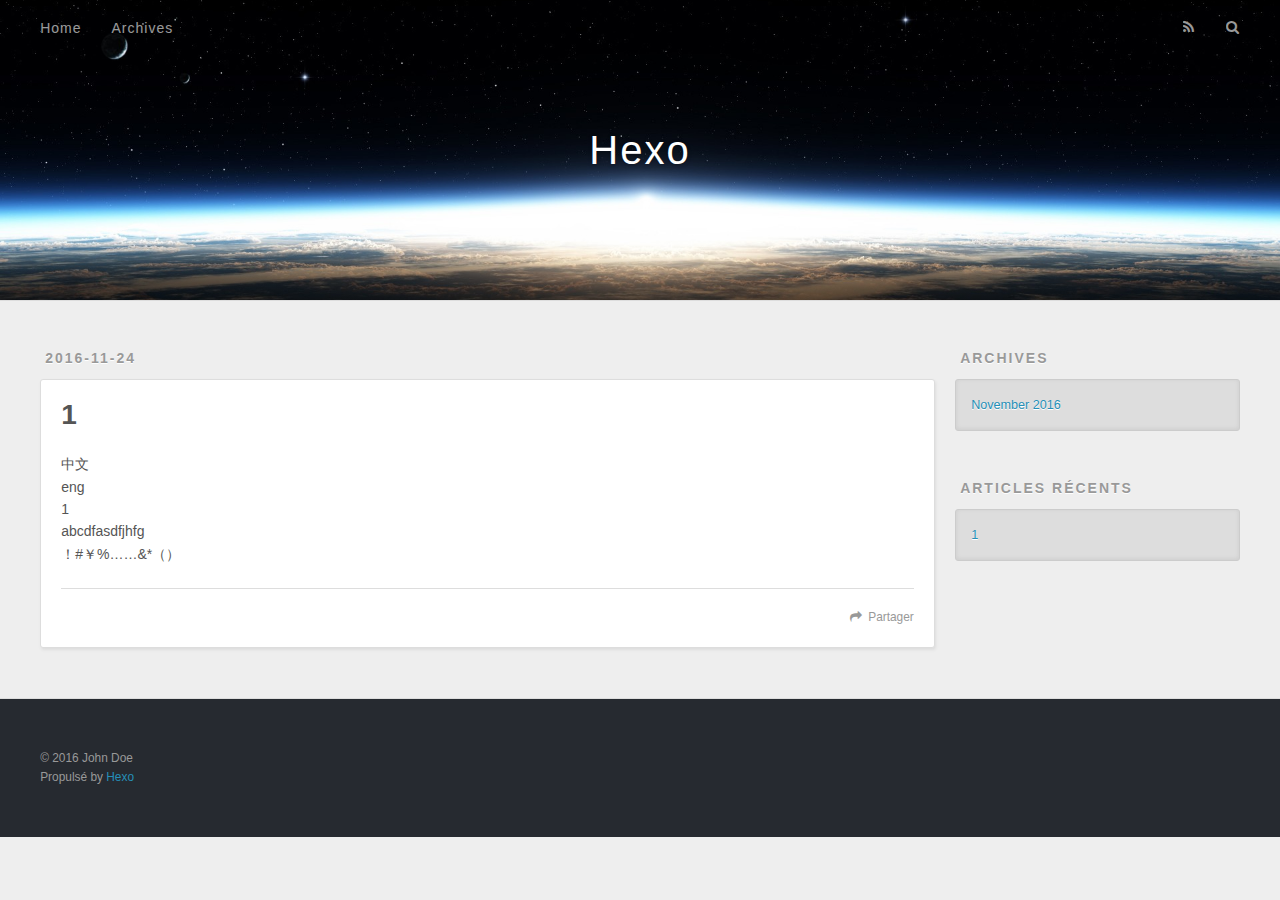
<file: index.html>
<!DOCTYPE html>
<html>
<head>
  <meta charset="utf-8">
  
  <title>Hexo</title>
  <meta name="viewport" content="width=device-width, initial-scale=1, maximum-scale=1">
  <meta property="og:type" content="website">
<meta property="og:title" content="Hexo">
<meta property="og:url" content="http://yoursite.com/index.html">
<meta property="og:site_name" content="Hexo">
<meta name="twitter:card" content="summary">
<meta name="twitter:title" content="Hexo">
  
    <link rel="alternate" href="/atom.xml" title="Hexo" type="application/atom+xml">
  
  
    <link rel="icon" href="/favicon.png">
  
  
    <link href="//fonts.googleapis.com/css?family=Source+Code+Pro" rel="stylesheet" type="text/css">
  
  <link rel="stylesheet" href="/css/style.css">
  

</head>

<body>
  <div id="container">
    <div id="wrap">
      <header id="header">
  <div id="banner"></div>
  <div id="header-outer" class="outer">
    <div id="header-title" class="inner">
      <h1 id="logo-wrap">
        <a href="/" id="logo">Hexo</a>
      </h1>
      
    </div>
    <div id="header-inner" class="inner">
      <nav id="main-nav">
        <a id="main-nav-toggle" class="nav-icon"></a>
        
          <a class="main-nav-link" href="/">Home</a>
        
          <a class="main-nav-link" href="/archives">Archives</a>
        
      </nav>
      <nav id="sub-nav">
        
          <a id="nav-rss-link" class="nav-icon" href="/atom.xml" title="Flux RSS"></a>
        
        <a id="nav-search-btn" class="nav-icon" title="Rechercher"></a>
      </nav>
      <div id="search-form-wrap">
        <form action="//google.com/search" method="get" accept-charset="UTF-8" class="search-form"><input type="search" name="q" results="0" class="search-form-input" placeholder="Search"><button type="submit" class="search-form-submit">&#xF002;</button><input type="hidden" name="sitesearch" value="http://yoursite.com"></form>
      </div>
    </div>
  </div>
</header>
      <div class="outer">
        <section id="main">
  
    <article id="post-1" class="article article-type-post" itemscope itemprop="blogPost">
  <div class="article-meta">
    <a href="/2016/11/24/1/" class="article-date">
  <time datetime="2016-11-24T14:44:37.000Z" itemprop="datePublished">2016-11-24</time>
</a>
    
  </div>
  <div class="article-inner">
    
    
      <header class="article-header">
        
  
    <h1 itemprop="name">
      <a class="article-title" href="/2016/11/24/1/">1</a>
    </h1>
  

      </header>
    
    <div class="article-entry" itemprop="articleBody">
      
        <p>中文<br>eng<br>1<br>abcdfasdfjhfg<br>！#￥%……&amp;*（）</p>

      
    </div>
    <footer class="article-footer">
      <a data-url="http://yoursite.com/2016/11/24/1/" data-id="civwi9zch00001srj6ll9gth8" class="article-share-link">Partager</a>
      
      
    </footer>
  </div>
  
</article>


  

</section>
        
          <aside id="sidebar">
  
    

  
    

  
    
  
    
  <div class="widget-wrap">
    <h3 class="widget-title">Archives</h3>
    <div class="widget">
      <ul class="archive-list"><li class="archive-list-item"><a class="archive-list-link" href="/archives/2016/11/">November 2016</a></li></ul>
    </div>
  </div>


  
    
  <div class="widget-wrap">
    <h3 class="widget-title">Articles récents</h3>
    <div class="widget">
      <ul>
        
          <li>
            <a href="/2016/11/24/1/">1</a>
          </li>
        
      </ul>
    </div>
  </div>

  
</aside>
        
      </div>
      <footer id="footer">
  
  <div class="outer">
    <div id="footer-info" class="inner">
      &copy; 2016 John Doe<br>
      Propulsé by <a href="http://hexo.io/" target="_blank">Hexo</a>
    </div>
  </div>
</footer>
    </div>
    <nav id="mobile-nav">
  
    <a href="/" class="mobile-nav-link">Home</a>
  
    <a href="/archives" class="mobile-nav-link">Archives</a>
  
</nav>
    

<script src="//ajax.googleapis.com/ajax/libs/jquery/2.0.3/jquery.min.js"></script>


  <link rel="stylesheet" href="/fancybox/jquery.fancybox.css">
  <script src="/fancybox/jquery.fancybox.pack.js"></script>


<script src="/js/script.js"></script>

  </div>
</body>
</html>
</file>
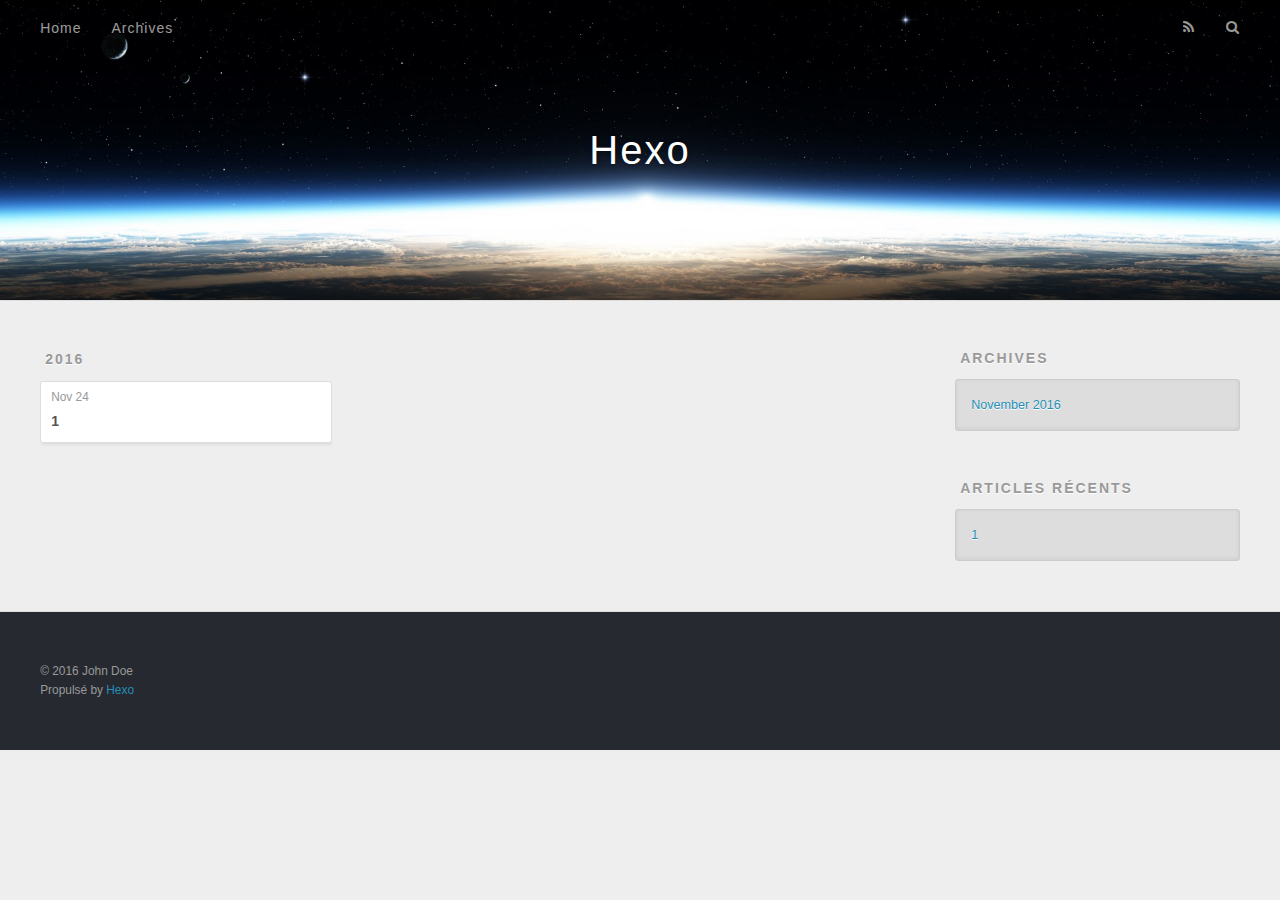
<file: archives/index.html>
<!DOCTYPE html>
<html>
<head>
  <meta charset="utf-8">
  
  <title>Archives | Hexo</title>
  <meta name="viewport" content="width=device-width, initial-scale=1, maximum-scale=1">
  <meta property="og:type" content="website">
<meta property="og:title" content="Hexo">
<meta property="og:url" content="http://yoursite.com/archives/index.html">
<meta property="og:site_name" content="Hexo">
<meta name="twitter:card" content="summary">
<meta name="twitter:title" content="Hexo">
  
    <link rel="alternate" href="/atom.xml" title="Hexo" type="application/atom+xml">
  
  
    <link rel="icon" href="/favicon.png">
  
  
    <link href="//fonts.googleapis.com/css?family=Source+Code+Pro" rel="stylesheet" type="text/css">
  
  <link rel="stylesheet" href="/css/style.css">
  

</head>

<body>
  <div id="container">
    <div id="wrap">
      <header id="header">
  <div id="banner"></div>
  <div id="header-outer" class="outer">
    <div id="header-title" class="inner">
      <h1 id="logo-wrap">
        <a href="/" id="logo">Hexo</a>
      </h1>
      
    </div>
    <div id="header-inner" class="inner">
      <nav id="main-nav">
        <a id="main-nav-toggle" class="nav-icon"></a>
        
          <a class="main-nav-link" href="/">Home</a>
        
          <a class="main-nav-link" href="/archives">Archives</a>
        
      </nav>
      <nav id="sub-nav">
        
          <a id="nav-rss-link" class="nav-icon" href="/atom.xml" title="Flux RSS"></a>
        
        <a id="nav-search-btn" class="nav-icon" title="Rechercher"></a>
      </nav>
      <div id="search-form-wrap">
        <form action="//google.com/search" method="get" accept-charset="UTF-8" class="search-form"><input type="search" name="q" results="0" class="search-form-input" placeholder="Search"><button type="submit" class="search-form-submit">&#xF002;</button><input type="hidden" name="sitesearch" value="http://yoursite.com"></form>
      </div>
    </div>
  </div>
</header>
      <div class="outer">
        <section id="main">
  
  
    
    
      
      
      <section class="archives-wrap">
        <div class="archive-year-wrap">
          <a href="/archives/2016" class="archive-year">2016</a>
        </div>
        <div class="archives">
    
    <article class="archive-article archive-type-post">
  <div class="archive-article-inner">
    <header class="archive-article-header">
      <a href="/2016/11/24/1/" class="archive-article-date">
  <time datetime="2016-11-24T14:44:37.000Z" itemprop="datePublished">Nov 24</time>
</a>
      
  
    <h1 itemprop="name">
      <a class="archive-article-title" href="/2016/11/24/1/">1</a>
    </h1>
  

    </header>
  </div>
</article>
  
  
    </div></section>
  

</section>
        
          <aside id="sidebar">
  
    

  
    

  
    
  
    
  <div class="widget-wrap">
    <h3 class="widget-title">Archives</h3>
    <div class="widget">
      <ul class="archive-list"><li class="archive-list-item"><a class="archive-list-link" href="/archives/2016/11/">November 2016</a></li></ul>
    </div>
  </div>


  
    
  <div class="widget-wrap">
    <h3 class="widget-title">Articles récents</h3>
    <div class="widget">
      <ul>
        
          <li>
            <a href="/2016/11/24/1/">1</a>
          </li>
        
      </ul>
    </div>
  </div>

  
</aside>
        
      </div>
      <footer id="footer">
  
  <div class="outer">
    <div id="footer-info" class="inner">
      &copy; 2016 John Doe<br>
      Propulsé by <a href="http://hexo.io/" target="_blank">Hexo</a>
    </div>
  </div>
</footer>
    </div>
    <nav id="mobile-nav">
  
    <a href="/" class="mobile-nav-link">Home</a>
  
    <a href="/archives" class="mobile-nav-link">Archives</a>
  
</nav>
    

<script src="//ajax.googleapis.com/ajax/libs/jquery/2.0.3/jquery.min.js"></script>


  <link rel="stylesheet" href="/fancybox/jquery.fancybox.css">
  <script src="/fancybox/jquery.fancybox.pack.js"></script>


<script src="/js/script.js"></script>

  </div>
</body>
</html>
</file>
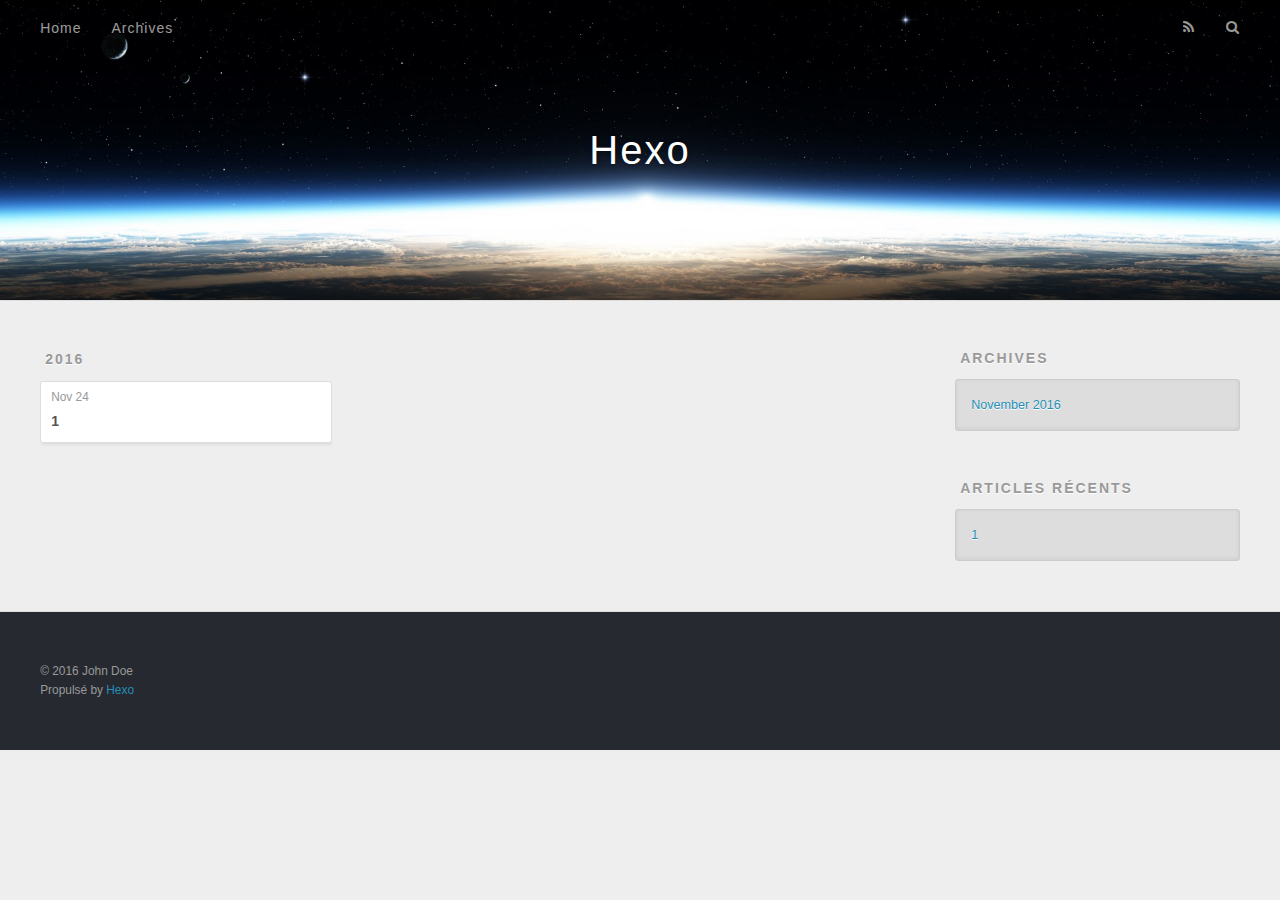
<file: archives/2016/index.html>
<!DOCTYPE html>
<html>
<head>
  <meta charset="utf-8">
  
  <title>Archives: 2016 | Hexo</title>
  <meta name="viewport" content="width=device-width, initial-scale=1, maximum-scale=1">
  <meta property="og:type" content="website">
<meta property="og:title" content="Hexo">
<meta property="og:url" content="http://yoursite.com/archives/2016/index.html">
<meta property="og:site_name" content="Hexo">
<meta name="twitter:card" content="summary">
<meta name="twitter:title" content="Hexo">
  
    <link rel="alternate" href="/atom.xml" title="Hexo" type="application/atom+xml">
  
  
    <link rel="icon" href="/favicon.png">
  
  
    <link href="//fonts.googleapis.com/css?family=Source+Code+Pro" rel="stylesheet" type="text/css">
  
  <link rel="stylesheet" href="/css/style.css">
  

</head>

<body>
  <div id="container">
    <div id="wrap">
      <header id="header">
  <div id="banner"></div>
  <div id="header-outer" class="outer">
    <div id="header-title" class="inner">
      <h1 id="logo-wrap">
        <a href="/" id="logo">Hexo</a>
      </h1>
      
    </div>
    <div id="header-inner" class="inner">
      <nav id="main-nav">
        <a id="main-nav-toggle" class="nav-icon"></a>
        
          <a class="main-nav-link" href="/">Home</a>
        
          <a class="main-nav-link" href="/archives">Archives</a>
        
      </nav>
      <nav id="sub-nav">
        
          <a id="nav-rss-link" class="nav-icon" href="/atom.xml" title="Flux RSS"></a>
        
        <a id="nav-search-btn" class="nav-icon" title="Rechercher"></a>
      </nav>
      <div id="search-form-wrap">
        <form action="//google.com/search" method="get" accept-charset="UTF-8" class="search-form"><input type="search" name="q" results="0" class="search-form-input" placeholder="Search"><button type="submit" class="search-form-submit">&#xF002;</button><input type="hidden" name="sitesearch" value="http://yoursite.com"></form>
      </div>
    </div>
  </div>
</header>
      <div class="outer">
        <section id="main">
  
  
    
    
      
      
      <section class="archives-wrap">
        <div class="archive-year-wrap">
          <a href="/archives/2016" class="archive-year">2016</a>
        </div>
        <div class="archives">
    
    <article class="archive-article archive-type-post">
  <div class="archive-article-inner">
    <header class="archive-article-header">
      <a href="/2016/11/24/1/" class="archive-article-date">
  <time datetime="2016-11-24T14:44:37.000Z" itemprop="datePublished">Nov 24</time>
</a>
      
  
    <h1 itemprop="name">
      <a class="archive-article-title" href="/2016/11/24/1/">1</a>
    </h1>
  

    </header>
  </div>
</article>
  
  
    </div></section>
  

</section>
        
          <aside id="sidebar">
  
    

  
    

  
    
  
    
  <div class="widget-wrap">
    <h3 class="widget-title">Archives</h3>
    <div class="widget">
      <ul class="archive-list"><li class="archive-list-item"><a class="archive-list-link" href="/archives/2016/11/">November 2016</a></li></ul>
    </div>
  </div>


  
    
  <div class="widget-wrap">
    <h3 class="widget-title">Articles récents</h3>
    <div class="widget">
      <ul>
        
          <li>
            <a href="/2016/11/24/1/">1</a>
          </li>
        
      </ul>
    </div>
  </div>

  
</aside>
        
      </div>
      <footer id="footer">
  
  <div class="outer">
    <div id="footer-info" class="inner">
      &copy; 2016 John Doe<br>
      Propulsé by <a href="http://hexo.io/" target="_blank">Hexo</a>
    </div>
  </div>
</footer>
    </div>
    <nav id="mobile-nav">
  
    <a href="/" class="mobile-nav-link">Home</a>
  
    <a href="/archives" class="mobile-nav-link">Archives</a>
  
</nav>
    

<script src="//ajax.googleapis.com/ajax/libs/jquery/2.0.3/jquery.min.js"></script>


  <link rel="stylesheet" href="/fancybox/jquery.fancybox.css">
  <script src="/fancybox/jquery.fancybox.pack.js"></script>


<script src="/js/script.js"></script>

  </div>
</body>
</html>
</file>
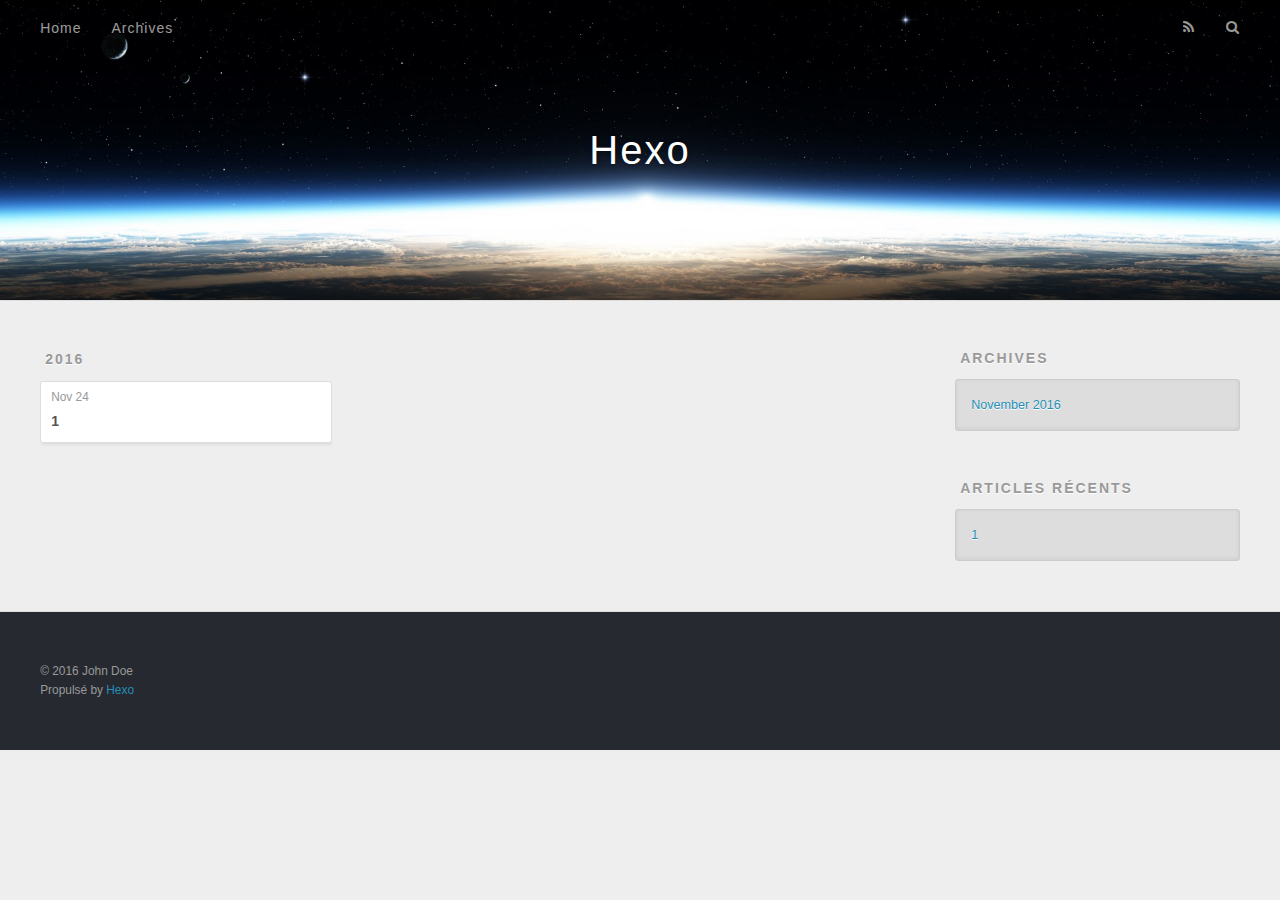
<file: archives/2016/11/index.html>
<!DOCTYPE html>
<html>
<head>
  <meta charset="utf-8">
  
  <title>Archives: 2016/11 | Hexo</title>
  <meta name="viewport" content="width=device-width, initial-scale=1, maximum-scale=1">
  <meta property="og:type" content="website">
<meta property="og:title" content="Hexo">
<meta property="og:url" content="http://yoursite.com/archives/2016/11/index.html">
<meta property="og:site_name" content="Hexo">
<meta name="twitter:card" content="summary">
<meta name="twitter:title" content="Hexo">
  
    <link rel="alternate" href="/atom.xml" title="Hexo" type="application/atom+xml">
  
  
    <link rel="icon" href="/favicon.png">
  
  
    <link href="//fonts.googleapis.com/css?family=Source+Code+Pro" rel="stylesheet" type="text/css">
  
  <link rel="stylesheet" href="/css/style.css">
  

</head>

<body>
  <div id="container">
    <div id="wrap">
      <header id="header">
  <div id="banner"></div>
  <div id="header-outer" class="outer">
    <div id="header-title" class="inner">
      <h1 id="logo-wrap">
        <a href="/" id="logo">Hexo</a>
      </h1>
      
    </div>
    <div id="header-inner" class="inner">
      <nav id="main-nav">
        <a id="main-nav-toggle" class="nav-icon"></a>
        
          <a class="main-nav-link" href="/">Home</a>
        
          <a class="main-nav-link" href="/archives">Archives</a>
        
      </nav>
      <nav id="sub-nav">
        
          <a id="nav-rss-link" class="nav-icon" href="/atom.xml" title="Flux RSS"></a>
        
        <a id="nav-search-btn" class="nav-icon" title="Rechercher"></a>
      </nav>
      <div id="search-form-wrap">
        <form action="//google.com/search" method="get" accept-charset="UTF-8" class="search-form"><input type="search" name="q" results="0" class="search-form-input" placeholder="Search"><button type="submit" class="search-form-submit">&#xF002;</button><input type="hidden" name="sitesearch" value="http://yoursite.com"></form>
      </div>
    </div>
  </div>
</header>
      <div class="outer">
        <section id="main">
  
  
    
    
      
      
      <section class="archives-wrap">
        <div class="archive-year-wrap">
          <a href="/archives/2016" class="archive-year">2016</a>
        </div>
        <div class="archives">
    
    <article class="archive-article archive-type-post">
  <div class="archive-article-inner">
    <header class="archive-article-header">
      <a href="/2016/11/24/1/" class="archive-article-date">
  <time datetime="2016-11-24T14:44:37.000Z" itemprop="datePublished">Nov 24</time>
</a>
      
  
    <h1 itemprop="name">
      <a class="archive-article-title" href="/2016/11/24/1/">1</a>
    </h1>
  

    </header>
  </div>
</article>
  
  
    </div></section>
  

</section>
        
          <aside id="sidebar">
  
    

  
    

  
    
  
    
  <div class="widget-wrap">
    <h3 class="widget-title">Archives</h3>
    <div class="widget">
      <ul class="archive-list"><li class="archive-list-item"><a class="archive-list-link" href="/archives/2016/11/">November 2016</a></li></ul>
    </div>
  </div>


  
    
  <div class="widget-wrap">
    <h3 class="widget-title">Articles récents</h3>
    <div class="widget">
      <ul>
        
          <li>
            <a href="/2016/11/24/1/">1</a>
          </li>
        
      </ul>
    </div>
  </div>

  
</aside>
        
      </div>
      <footer id="footer">
  
  <div class="outer">
    <div id="footer-info" class="inner">
      &copy; 2016 John Doe<br>
      Propulsé by <a href="http://hexo.io/" target="_blank">Hexo</a>
    </div>
  </div>
</footer>
    </div>
    <nav id="mobile-nav">
  
    <a href="/" class="mobile-nav-link">Home</a>
  
    <a href="/archives" class="mobile-nav-link">Archives</a>
  
</nav>
    

<script src="//ajax.googleapis.com/ajax/libs/jquery/2.0.3/jquery.min.js"></script>


  <link rel="stylesheet" href="/fancybox/jquery.fancybox.css">
  <script src="/fancybox/jquery.fancybox.pack.js"></script>


<script src="/js/script.js"></script>

  </div>
</body>
</html>
</file>
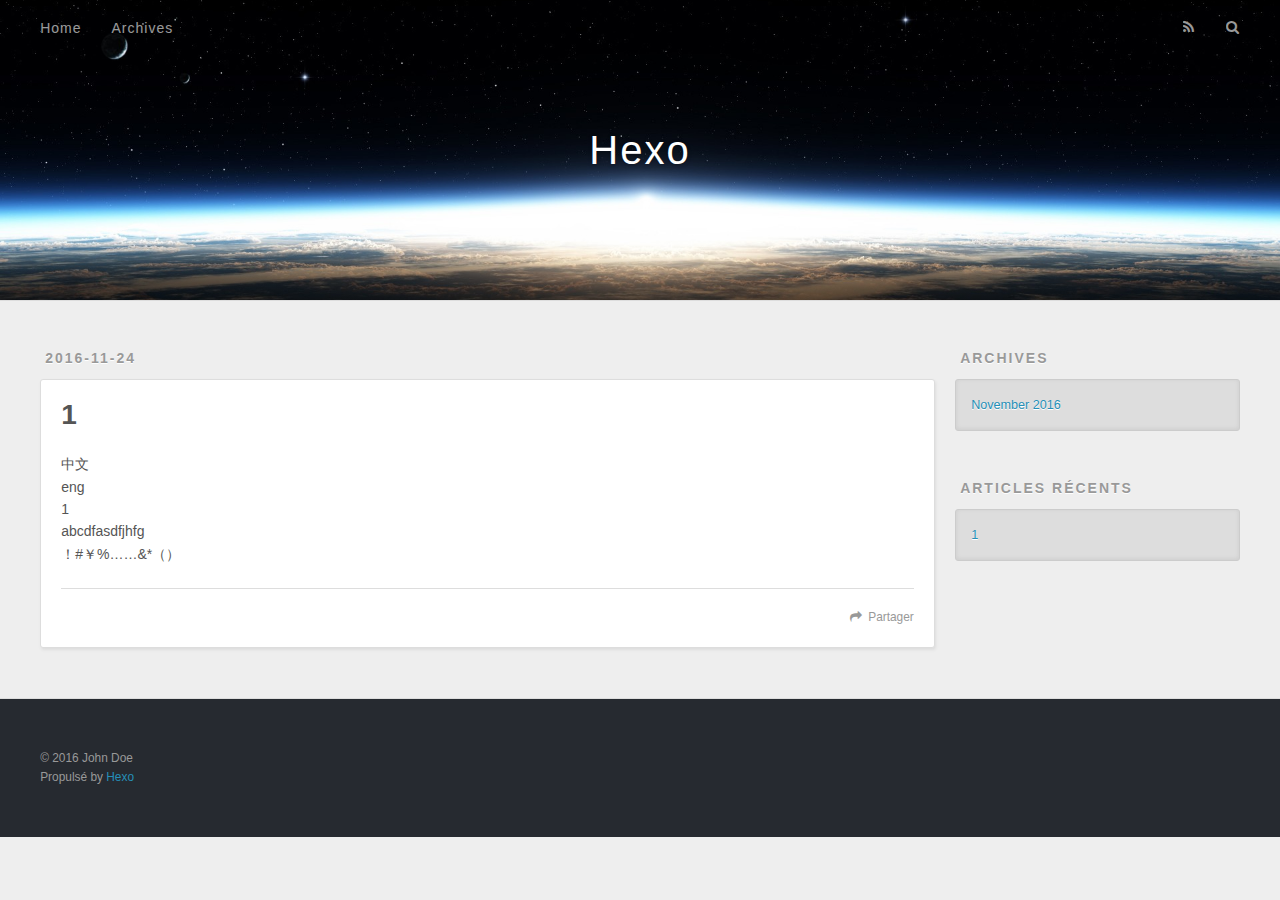
<file: 2016/11/24/1/index.html>
<!DOCTYPE html>
<html>
<head>
  <meta charset="utf-8">
  
  <title>1 | Hexo</title>
  <meta name="viewport" content="width=device-width, initial-scale=1, maximum-scale=1">
  <meta name="description" content="中文eng1abcdfasdfjhfg！#￥%……&amp;amp;*（）">
<meta property="og:type" content="article">
<meta property="og:title" content="1">
<meta property="og:url" content="http://yoursite.com/2016/11/24/1/index.html">
<meta property="og:site_name" content="Hexo">
<meta property="og:description" content="中文eng1abcdfasdfjhfg！#￥%……&amp;amp;*（）">
<meta property="og:updated_time" content="2016-11-24T14:45:23.600Z">
<meta name="twitter:card" content="summary">
<meta name="twitter:title" content="1">
<meta name="twitter:description" content="中文eng1abcdfasdfjhfg！#￥%……&amp;amp;*（）">
  
    <link rel="alternate" href="/atom.xml" title="Hexo" type="application/atom+xml">
  
  
    <link rel="icon" href="/favicon.png">
  
  
    <link href="//fonts.googleapis.com/css?family=Source+Code+Pro" rel="stylesheet" type="text/css">
  
  <link rel="stylesheet" href="/css/style.css">
  

</head>

<body>
  <div id="container">
    <div id="wrap">
      <header id="header">
  <div id="banner"></div>
  <div id="header-outer" class="outer">
    <div id="header-title" class="inner">
      <h1 id="logo-wrap">
        <a href="/" id="logo">Hexo</a>
      </h1>
      
    </div>
    <div id="header-inner" class="inner">
      <nav id="main-nav">
        <a id="main-nav-toggle" class="nav-icon"></a>
        
          <a class="main-nav-link" href="/">Home</a>
        
          <a class="main-nav-link" href="/archives">Archives</a>
        
      </nav>
      <nav id="sub-nav">
        
          <a id="nav-rss-link" class="nav-icon" href="/atom.xml" title="Flux RSS"></a>
        
        <a id="nav-search-btn" class="nav-icon" title="Rechercher"></a>
      </nav>
      <div id="search-form-wrap">
        <form action="//google.com/search" method="get" accept-charset="UTF-8" class="search-form"><input type="search" name="q" results="0" class="search-form-input" placeholder="Search"><button type="submit" class="search-form-submit">&#xF002;</button><input type="hidden" name="sitesearch" value="http://yoursite.com"></form>
      </div>
    </div>
  </div>
</header>
      <div class="outer">
        <section id="main"><article id="post-1" class="article article-type-post" itemscope itemprop="blogPost">
  <div class="article-meta">
    <a href="/2016/11/24/1/" class="article-date">
  <time datetime="2016-11-24T14:44:37.000Z" itemprop="datePublished">2016-11-24</time>
</a>
    
  </div>
  <div class="article-inner">
    
    
      <header class="article-header">
        
  
    <h1 class="article-title" itemprop="name">
      1
    </h1>
  

      </header>
    
    <div class="article-entry" itemprop="articleBody">
      
        <p>中文<br>eng<br>1<br>abcdfasdfjhfg<br>！#￥%……&amp;*（）</p>

      
    </div>
    <footer class="article-footer">
      <a data-url="http://yoursite.com/2016/11/24/1/" data-id="civwi9zch00001srj6ll9gth8" class="article-share-link">Partager</a>
      
      
    </footer>
  </div>
  
    
  
</article>

</section>
        
          <aside id="sidebar">
  
    

  
    

  
    
  
    
  <div class="widget-wrap">
    <h3 class="widget-title">Archives</h3>
    <div class="widget">
      <ul class="archive-list"><li class="archive-list-item"><a class="archive-list-link" href="/archives/2016/11/">November 2016</a></li></ul>
    </div>
  </div>


  
    
  <div class="widget-wrap">
    <h3 class="widget-title">Articles récents</h3>
    <div class="widget">
      <ul>
        
          <li>
            <a href="/2016/11/24/1/">1</a>
          </li>
        
      </ul>
    </div>
  </div>

  
</aside>
        
      </div>
      <footer id="footer">
  
  <div class="outer">
    <div id="footer-info" class="inner">
      &copy; 2016 John Doe<br>
      Propulsé by <a href="http://hexo.io/" target="_blank">Hexo</a>
    </div>
  </div>
</footer>
    </div>
    <nav id="mobile-nav">
  
    <a href="/" class="mobile-nav-link">Home</a>
  
    <a href="/archives" class="mobile-nav-link">Archives</a>
  
</nav>
    

<script src="//ajax.googleapis.com/ajax/libs/jquery/2.0.3/jquery.min.js"></script>


  <link rel="stylesheet" href="/fancybox/jquery.fancybox.css">
  <script src="/fancybox/jquery.fancybox.pack.js"></script>


<script src="/js/script.js"></script>

  </div>
</body>
</html>
</file>
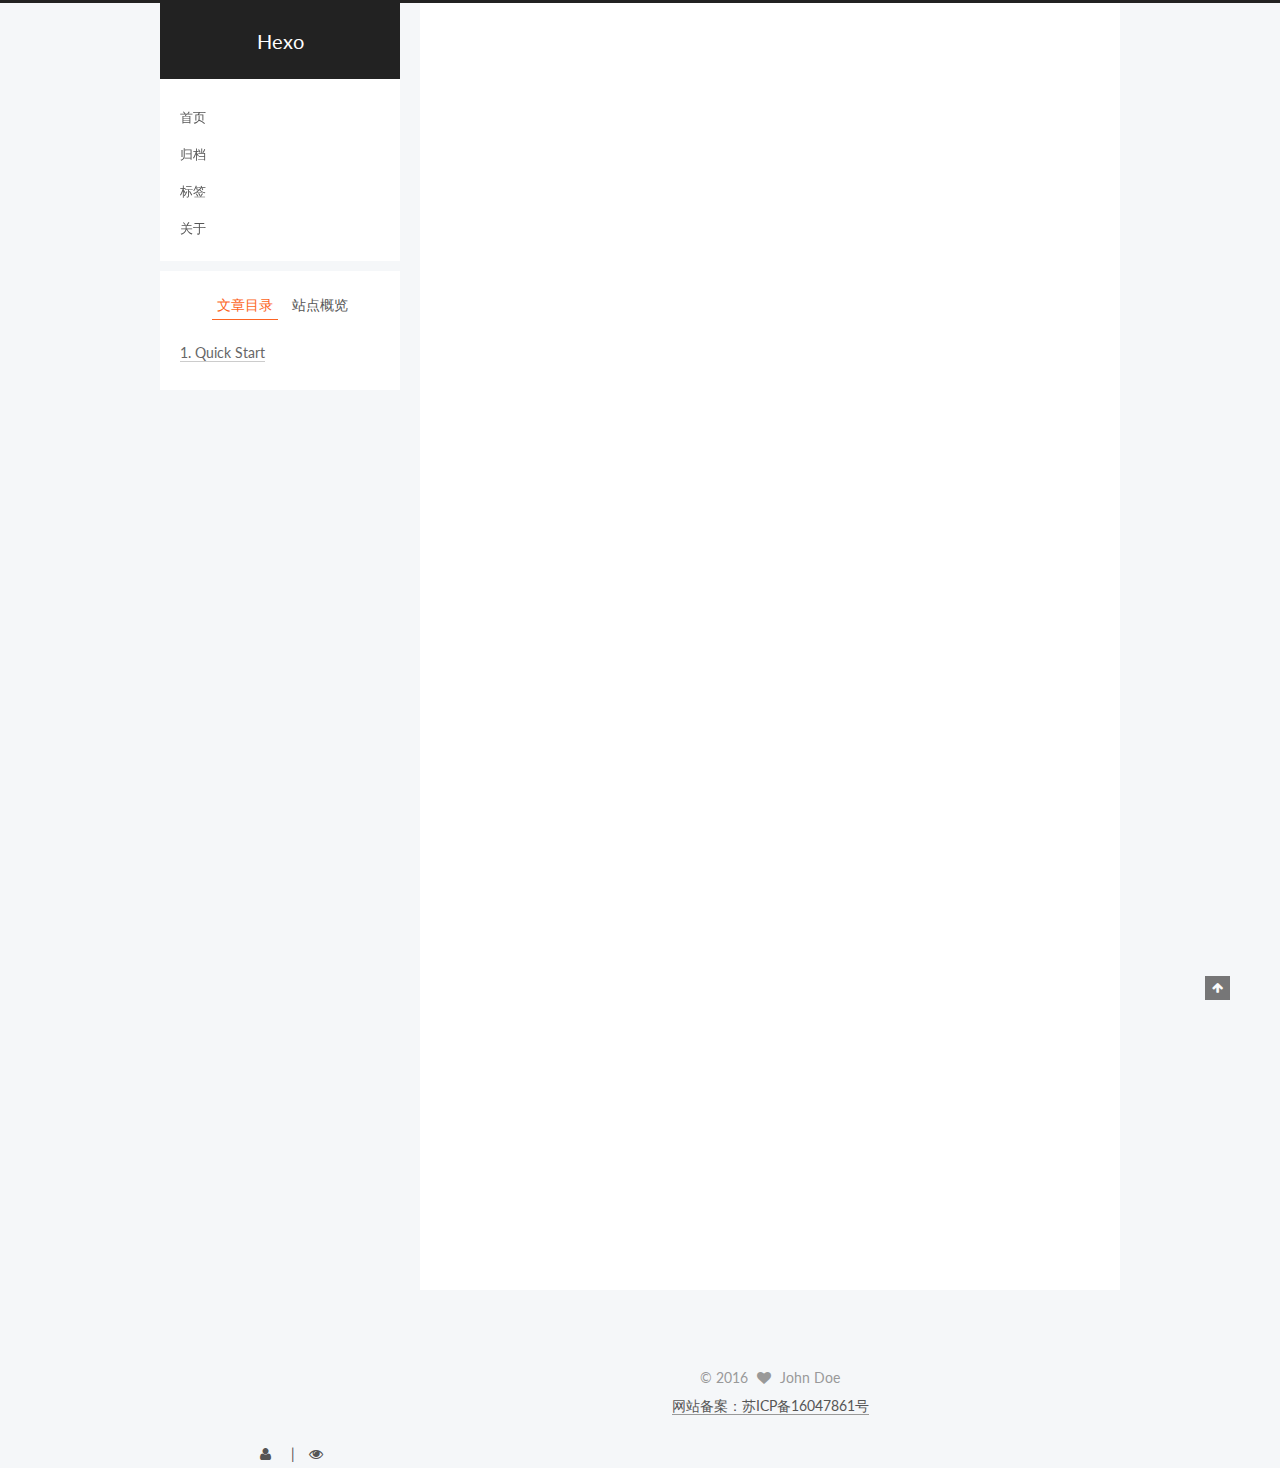
<file: 2016/11/24/hello-world/index.html>
<!doctype html>



  


<html class="theme-next pisces use-motion">
<head>
  <meta charset="UTF-8"/>
<meta http-equiv="X-UA-Compatible" content="IE=edge,chrome=1" />
<meta name="viewport" content="width=device-width, initial-scale=1, maximum-scale=1"/>



<meta http-equiv="Cache-Control" content="no-transform" />
<meta http-equiv="Cache-Control" content="no-siteapp" />












  
  
  <link href="/lib/fancybox/source/jquery.fancybox.css?v=2.1.5" rel="stylesheet" type="text/css" />




  
  
  
  

  
    
    
  

  

  

  

  

  
    
    
    <link href="//fonts.googleapis.com/css?family=Lato:300,300italic,400,400italic,700,700italic&subset=latin,latin-ext" rel="stylesheet" type="text/css">
  






<link href="/lib/font-awesome/css/font-awesome.min.css?v=4.4.0" rel="stylesheet" type="text/css" />

<link href="/css/main.css?v=5.0.2" rel="stylesheet" type="text/css" />


  <meta name="keywords" content="LDH, LDH软件, LDH一键转发, 微商, 微商软件" />








  <link rel="shortcut icon" type="image/x-icon" href="/favicon.ico?v=5.0.2" />






<meta name="description" content="Welcome to Hexo! This is your very first post. Check documentation for more info. If you get any problems when using Hexo, you can find the answer in troubleshooting or you can ask me on GitHub.
Quick">
<meta property="og:type" content="article">
<meta property="og:title" content="Hello World">
<meta property="og:url" content="http://yoursite.com/2016/11/24/hello-world/index.html">
<meta property="og:site_name" content="Hexo">
<meta property="og:description" content="Welcome to Hexo! This is your very first post. Check documentation for more info. If you get any problems when using Hexo, you can find the answer in troubleshooting or you can ask me on GitHub.
Quick">
<meta property="og:updated_time" content="2016-11-24T02:40:54.180Z">
<meta name="twitter:card" content="summary">
<meta name="twitter:title" content="Hello World">
<meta name="twitter:description" content="Welcome to Hexo! This is your very first post. Check documentation for more info. If you get any problems when using Hexo, you can find the answer in troubleshooting or you can ask me on GitHub.
Quick">



<script type="text/javascript" id="hexo.configuration">
  var NexT = window.NexT || {};
  var CONFIG = {
    scheme: 'Pisces',
    sidebar: {"position":"left","display":"post"},
    fancybox: true,
    motion: true,
    duoshuo: {
      userId: '0',
      author: '博主'
    }
  };
</script>




  <link rel="canonical" href="http://yoursite.com/2016/11/24/hello-world/"/>


  <title> Hello World | Hexo </title>
</head>

<body itemscope itemtype="//schema.org/WebPage" lang="zh-Hans">

  



  <script type="text/javascript">
    var _hmt = _hmt || [];
    (function() {
      var hm = document.createElement("script");
      hm.src = "//hm.baidu.com/hm.js?97449604a21f18864aaeaaeca5b1869f";
      var s = document.getElementsByTagName("script")[0];
      s.parentNode.insertBefore(hm, s);
    })();
  </script>



  <script type="text/javascript">
    (function() {
      var hm = document.createElement("script");
      hm.src = "//tajs.qq.com/stats?sId=59125588";
      var s = document.getElementsByTagName("script")[0];
      s.parentNode.insertBefore(hm, s);
    })();
  </script>






  
  
    
  

  <div class="container one-collumn sidebar-position-left page-post-detail ">
    <div class="headband"></div>

    <header id="header" class="header" itemscope itemtype="//schema.org/WPHeader">
      <div class="header-inner"><div class="site-meta ">
  

  <div class="custom-logo-site-title">
    <a href="/"  class="brand" rel="start">
      <span class="logo-line-before"><i></i></span>
      <span class="site-title">Hexo</span>
      <span class="logo-line-after"><i></i></span>
    </a>
  </div>
  <p class="site-subtitle"></p>
</div>

<div class="site-nav-toggle">
  <button>
    <span class="btn-bar"></span>
    <span class="btn-bar"></span>
    <span class="btn-bar"></span>
  </button>
</div>

<nav class="site-nav">
  

  
    <ul id="menu" class="menu">
      
        
        <li class="menu-item menu-item-home">
          <a href="/" rel="section">
            
            首页
          </a>
        </li>
      
        
        <li class="menu-item menu-item-archives">
          <a href="/archives" rel="section">
            
            归档
          </a>
        </li>
      
        
        <li class="menu-item menu-item-tags">
          <a href="/tags" rel="section">
            
            标签
          </a>
        </li>
      
        
        <li class="menu-item menu-item-about">
          <a href="/about" rel="section">
            
            关于
          </a>
        </li>
      

      
    </ul>
  

  
</nav>

 </div>
    </header>

    <main id="main" class="main">
      <div class="main-inner">
        <div class="content-wrap">
          <div id="content" class="content">
            

  <div id="posts" class="posts-expand">
    

  
  

  
  
  

  <article class="post post-type-normal " itemscope itemtype="//schema.org/Article">

    
      <header class="post-header">

        
        
          <h1 class="post-title" itemprop="name headline">
            
            
              
                Hello World
              
            
          </h1>
        

        <div class="post-meta">
          <span class="post-time">
            <span class="post-meta-item-icon">
              <i class="fa fa-calendar-o"></i>
            </span>
            <span class="post-meta-item-text">发表于</span>
            <time itemprop="dateCreated" datetime="2016-11-24T10:40:54+08:00" content="2016-11-24">
              2016-11-24
            </time>
          </span>

          

          
            
          

          

          
          

          
              &nbsp; | &nbsp;
              <span class="page-pv"><i class="fa fa-file-o"></i>
              <span class="busuanzi-value" id="busuanzi_value_page_pv" ></span>
              </span>
          
        </div>
      </header>
    


    <div class="post-body" itemprop="articleBody">

      
      

      
        <p>Welcome to <a href="https://hexo.io/" target="_blank" rel="external">Hexo</a>! This is your very first post. Check <a href="https://hexo.io/docs/" target="_blank" rel="external">documentation</a> for more info. If you get any problems when using Hexo, you can find the answer in <a href="https://hexo.io/docs/troubleshooting.html" target="_blank" rel="external">troubleshooting</a> or you can ask me on <a href="https://github.com/hexojs/hexo/issues" target="_blank" rel="external">GitHub</a>.</p>
<h2 id="Quick-Start"><a href="#Quick-Start" class="headerlink" title="Quick Start"></a>Quick Start</h2><h3 id="Create-a-new-post"><a href="#Create-a-new-post" class="headerlink" title="Create a new post"></a>Create a new post</h3><figure class="highlight bash"><table><tr><td class="gutter"><pre><div class="line">1</div></pre></td><td class="code"><pre><div class="line">$ hexo new <span class="string">"My New Post"</span></div></pre></td></tr></table></figure>
<p>More info: <a href="https://hexo.io/docs/writing.html" target="_blank" rel="external">Writing</a></p>
<h3 id="Run-server"><a href="#Run-server" class="headerlink" title="Run server"></a>Run server</h3><figure class="highlight bash"><table><tr><td class="gutter"><pre><div class="line">1</div></pre></td><td class="code"><pre><div class="line">$ hexo server</div></pre></td></tr></table></figure>
<p>More info: <a href="https://hexo.io/docs/server.html" target="_blank" rel="external">Server</a></p>
<h3 id="Generate-static-files"><a href="#Generate-static-files" class="headerlink" title="Generate static files"></a>Generate static files</h3><figure class="highlight bash"><table><tr><td class="gutter"><pre><div class="line">1</div></pre></td><td class="code"><pre><div class="line">$ hexo generate</div></pre></td></tr></table></figure>
<p>More info: <a href="https://hexo.io/docs/generating.html" target="_blank" rel="external">Generating</a></p>
<h3 id="Deploy-to-remote-sites"><a href="#Deploy-to-remote-sites" class="headerlink" title="Deploy to remote sites"></a>Deploy to remote sites</h3><figure class="highlight bash"><table><tr><td class="gutter"><pre><div class="line">1</div></pre></td><td class="code"><pre><div class="line">$ hexo deploy</div></pre></td></tr></table></figure>
<p>More info: <a href="https://hexo.io/docs/deployment.html" target="_blank" rel="external">Deployment</a></p>

      
    </div>

    <div>
      
        

      
    </div>

    <div>
      
        

      
    </div>

    <footer class="post-footer">
      

      
        <div class="post-nav">
          <div class="post-nav-next post-nav-item">
            
          </div>

          <div class="post-nav-prev post-nav-item">
            
              <a href="/2016/11/24/1/" rel="prev" title="1">
                1 <i class="fa fa-chevron-right"></i>
              </a>
            
          </div>
        </div>
      

      
      
    </footer>
  </article>



    <div class="post-spread">
      
    </div>
  </div>


          </div>
          


          
  <div class="comments" id="comments">
    
  </div>


        </div>
        
          
  
  <div class="sidebar-toggle">
    <div class="sidebar-toggle-line-wrap">
      <span class="sidebar-toggle-line sidebar-toggle-line-first"></span>
      <span class="sidebar-toggle-line sidebar-toggle-line-middle"></span>
      <span class="sidebar-toggle-line sidebar-toggle-line-last"></span>
    </div>
  </div>

  <aside id="sidebar" class="sidebar">
    <div class="sidebar-inner">

      

      
        <ul class="sidebar-nav motion-element">
          <li class="sidebar-nav-toc sidebar-nav-active" data-target="post-toc-wrap" >
            文章目录
          </li>
          <li class="sidebar-nav-overview" data-target="site-overview">
            站点概览
          </li>
        </ul>
      

      <section class="site-overview sidebar-panel ">
        <div class="site-author motion-element" itemprop="author" itemscope itemtype="//schema.org/Person">
          <img class="site-author-image" itemprop="image"
               src="/images/t.png"
               alt="John Doe" />
          <p class="site-author-name" itemprop="name">John Doe</p>
          <p class="site-description motion-element" itemprop="description"></p>
        </div>
        <nav class="site-state motion-element">
          <div class="site-state-item site-state-posts">
            <a href="/archives">
              <span class="site-state-item-count">2</span>
              <span class="site-state-item-name">日志</span>
            </a>
          </div>

          

          

        </nav>

        

        <div class="links-of-author motion-element">
          
        </div>

        
        

        
        

      </section>

      
        <section class="post-toc-wrap motion-element sidebar-panel sidebar-panel-active">
          <div class="post-toc">
            
              
            
            
              <div class="post-toc-content"><ol class="nav"><li class="nav-item nav-level-2"><a class="nav-link" href="#Quick-Start"><span class="nav-number">1.</span> <span class="nav-text">Quick Start</span></a><ol class="nav-child"><li class="nav-item nav-level-3"><a class="nav-link" href="#Create-a-new-post"><span class="nav-number">1.1.</span> <span class="nav-text">Create a new post</span></a></li><li class="nav-item nav-level-3"><a class="nav-link" href="#Run-server"><span class="nav-number">1.2.</span> <span class="nav-text">Run server</span></a></li><li class="nav-item nav-level-3"><a class="nav-link" href="#Generate-static-files"><span class="nav-number">1.3.</span> <span class="nav-text">Generate static files</span></a></li><li class="nav-item nav-level-3"><a class="nav-link" href="#Deploy-to-remote-sites"><span class="nav-number">1.4.</span> <span class="nav-text">Deploy to remote sites</span></a></li></ol></li></ol></div>
            
          </div>
        </section>
      

    </div>
  </aside>


        
      </div>
    </main>

    <footer id="footer" class="footer">
      <div class="footer-inner">
        <div class="copyright" >
  
  &copy; 
  <span itemprop="copyrightYear">2016</span>
  <span class="with-love">
    <i class="fa fa-heart"></i>
  </span>
  <span class="author" itemprop="copyrightHolder">John Doe</span>
</div>

<a href="http://www.miitbeian.gov.cn" title="网站备案" target="_blank">网站备案：苏ICP备16047861号</a>

</div>

</div>

        

<div class="busuanzi-count">

  <script async src="https://dn-lbstatics.qbox.me/busuanzi/2.3/busuanzi.pure.mini.js"></script>

  
    <span class="site-uv"><i class="fa fa-user"></i><span class="busuanzi-value" id="busuanzi_value_site_uv"></span></span>
  

  
    <span class="site-pv"><i class="fa fa-eye"></i><span class="busuanzi-value" id="busuanzi_value_site_pv"></span></span>
  
  
</div>



        
      </div>
    </footer>

    <div class="back-to-top">
      <i class="fa fa-arrow-up"></i>
    </div>
  </div>

  

<script type="text/javascript">
  if (Object.prototype.toString.call(window.Promise) !== '[object Function]') {
    window.Promise = null;
  }
</script>









  



  
  <script type="text/javascript" src="/lib/jquery/index.js?v=2.1.3"></script>

  
  <script type="text/javascript" src="/lib/fastclick/lib/fastclick.min.js?v=1.0.6"></script>

  
  <script type="text/javascript" src="/lib/jquery_lazyload/jquery.lazyload.js?v=1.9.7"></script>

  
  <script type="text/javascript" src="/lib/velocity/velocity.min.js?v=1.2.1"></script>

  
  <script type="text/javascript" src="/lib/velocity/velocity.ui.min.js?v=1.2.1"></script>

  
  <script type="text/javascript" src="/lib/fancybox/source/jquery.fancybox.pack.js?v=2.1.5"></script>


  


  <script type="text/javascript" src="/js/src/utils.js?v=5.0.2"></script>

  <script type="text/javascript" src="/js/src/motion.js?v=5.0.2"></script>



  
  


  <script type="text/javascript" src="/js/src/affix.js?v=5.0.2"></script>

  <script type="text/javascript" src="/js/src/schemes/pisces.js?v=5.0.2"></script>



  
  <script type="text/javascript" src="/js/src/scrollspy.js?v=5.0.2"></script>
<script type="text/javascript" src="/js/src/post-details.js?v=5.0.2"></script>



  


  <script type="text/javascript" src="/js/src/bootstrap.js?v=5.0.2"></script>



  



  




  
  

  

  

  

  


</body>
</html>
</file>
<file: css/style.css>
body {
  width: 100%;
}
body:before,
body:after {
  content: "";
  display: table;
}
body:after {
  clear: both;
}
html,
body,
div,
span,
applet,
object,
iframe,
h1,
h2,
h3,
h4,
h5,
h6,
p,
blockquote,
pre,
a,
abbr,
acronym,
address,
big,
cite,
code,
del,
dfn,
em,
img,
ins,
kbd,
q,
s,
samp,
small,
strike,
strong,
sub,
sup,
tt,
var,
dl,
dt,
dd,
ol,
ul,
li,
fieldset,
form,
label,
legend,
table,
caption,
tbody,
tfoot,
thead,
tr,
th,
td {
  margin: 0;
  padding: 0;
  border: 0;
  outline: 0;
  font-weight: inherit;
  font-style: inherit;
  font-family: inherit;
  font-size: 100%;
  vertical-align: baseline;
}
body {
  line-height: 1;
  color: #000;
  background: #fff;
}
ol,
ul {
  list-style: none;
}
table {
  border-collapse: separate;
  border-spacing: 0;
  vertical-align: middle;
}
caption,
th,
td {
  text-align: left;
  font-weight: normal;
  vertical-align: middle;
}
a img {
  border: none;
}
input,
button {
  margin: 0;
  padding: 0;
}
input::-moz-focus-inner,
button::-moz-focus-inner {
  border: 0;
  padding: 0;
}
@font-face {
  font-family: FontAwesome;
  font-style: normal;
  font-weight: normal;
  src: url("fonts/fontawesome-webfont.eot?v=#4.0.3");
  src: url("fonts/fontawesome-webfont.eot?#iefix&v=#4.0.3") format("embedded-opentype"), url("fonts/fontawesome-webfont.woff?v=#4.0.3") format("woff"), url("fonts/fontawesome-webfont.ttf?v=#4.0.3") format("truetype"), url("fonts/fontawesome-webfont.svg#fontawesomeregular?v=#4.0.3") format("svg");
}
html,
body,
#container {
  height: 100%;
}
body {
  background: #eee;
  font: 14px "Helvetica Neue", Helvetica, Arial, sans-serif;
  -webkit-text-size-adjust: 100%;
}
.outer {
  max-width: 1220px;
  margin: 0 auto;
  padding: 0 20px;
}
.outer:before,
.outer:after {
  content: "";
  display: table;
}
.outer:after {
  clear: both;
}
.inner {
  display: inline;
  float: left;
  width: 98.33333333333333%;
  margin: 0 0.833333333333333%;
}
.left,
.alignleft {
  float: left;
}
.right,
.alignright {
  float: right;
}
.clear {
  clear: both;
}
#container {
  position: relative;
}
.mobile-nav-on {
  overflow: hidden;
}
#wrap {
  height: 100%;
  width: 100%;
  position: absolute;
  top: 0;
  left: 0;
  -webkit-transition: 0.2s ease-out;
  -moz-transition: 0.2s ease-out;
  -ms-transition: 0.2s ease-out;
  transition: 0.2s ease-out;
  z-index: 1;
  background: #eee;
}
.mobile-nav-on #wrap {
  left: 280px;
}
@media screen and (min-width: 768px) {
  #main {
    display: inline;
    float: left;
    width: 73.33333333333333%;
    margin: 0 0.833333333333333%;
  }
}
.article-date,
.article-category-link,
.archive-year,
.widget-title {
  text-decoration: none;
  text-transform: uppercase;
  letter-spacing: 2px;
  color: #999;
  margin-bottom: 1em;
  margin-left: 5px;
  line-height: 1em;
  text-shadow: 0 1px #fff;
  font-weight: bold;
}
.article-inner,
.archive-article-inner {
  background: #fff;
  -webkit-box-shadow: 1px 2px 3px #ddd;
  box-shadow: 1px 2px 3px #ddd;
  border: 1px solid #ddd;
  border-radius: 3px;
}
.article-entry h1,
.widget h1 {
  font-size: 2em;
}
.article-entry h2,
.widget h2 {
  font-size: 1.5em;
}
.article-entry h3,
.widget h3 {
  font-size: 1.3em;
}
.article-entry h4,
.widget h4 {
  font-size: 1.2em;
}
.article-entry h5,
.widget h5 {
  font-size: 1em;
}
.article-entry h6,
.widget h6 {
  font-size: 1em;
  color: #999;
}
.article-entry hr,
.widget hr {
  border: 1px dashed #ddd;
}
.article-entry strong,
.widget strong {
  font-weight: bold;
}
.article-entry em,
.widget em,
.article-entry cite,
.widget cite {
  font-style: italic;
}
.article-entry sup,
.widget sup,
.article-entry sub,
.widget sub {
  font-size: 0.75em;
  line-height: 0;
  position: relative;
  vertical-align: baseline;
}
.article-entry sup,
.widget sup {
  top: -0.5em;
}
.article-entry sub,
.widget sub {
  bottom: -0.2em;
}
.article-entry small,
.widget small {
  font-size: 0.85em;
}
.article-entry acronym,
.widget acronym,
.article-entry abbr,
.widget abbr {
  border-bottom: 1px dotted;
}
.article-entry ul,
.widget ul,
.article-entry ol,
.widget ol,
.article-entry dl,
.widget dl {
  margin: 0 20px;
  line-height: 1.6em;
}
.article-entry ul ul,
.widget ul ul,
.article-entry ol ul,
.widget ol ul,
.article-entry ul ol,
.widget ul ol,
.article-entry ol ol,
.widget ol ol {
  margin-top: 0;
  margin-bottom: 0;
}
.article-entry ul,
.widget ul {
  list-style: disc;
}
.article-entry ol,
.widget ol {
  list-style: decimal;
}
.article-entry dt,
.widget dt {
  font-weight: bold;
}
#header {
  height: 300px;
  position: relative;
  border-bottom: 1px solid #ddd;
}
#header:before,
#header:after {
  content: "";
  position: absolute;
  left: 0;
  right: 0;
  height: 40px;
}
#header:before {
  top: 0;
  background: -webkit-linear-gradient(rgba(0,0,0,0.2), transparent);
  background: -moz-linear-gradient(rgba(0,0,0,0.2), transparent);
  background: -ms-linear-gradient(rgba(0,0,0,0.2), transparent);
  background: linear-gradient(rgba(0,0,0,0.2), transparent);
}
#header:after {
  bottom: 0;
  background: -webkit-linear-gradient(transparent, rgba(0,0,0,0.2));
  background: -moz-linear-gradient(transparent, rgba(0,0,0,0.2));
  background: -ms-linear-gradient(transparent, rgba(0,0,0,0.2));
  background: linear-gradient(transparent, rgba(0,0,0,0.2));
}
#header-outer {
  height: 100%;
  position: relative;
}
#header-inner {
  position: relative;
  overflow: hidden;
}
#banner {
  position: absolute;
  top: 0;
  left: 0;
  width: 100%;
  height: 100%;
  background: url("images/banner.jpg") center #000;
  -webkit-background-size: cover;
  -moz-background-size: cover;
  background-size: cover;
  z-index: -1;
}
#header-title {
  text-align: center;
  height: 40px;
  position: absolute;
  top: 50%;
  left: 0;
  margin-top: -20px;
}
#logo,
#subtitle {
  text-decoration: none;
  color: #fff;
  font-weight: 300;
  text-shadow: 0 1px 4px rgba(0,0,0,0.3);
}
#logo {
  font-size: 40px;
  line-height: 40px;
  letter-spacing: 2px;
}
#subtitle {
  font-size: 16px;
  line-height: 16px;
  letter-spacing: 1px;
}
#subtitle-wrap {
  margin-top: 16px;
}
#main-nav {
  float: left;
  margin-left: -15px;
}
.nav-icon,
.main-nav-link {
  float: left;
  color: #fff;
  opacity: 0.6;
  text-decoration: none;
  text-shadow: 0 1px rgba(0,0,0,0.2);
  -webkit-transition: opacity 0.2s;
  -moz-transition: opacity 0.2s;
  -ms-transition: opacity 0.2s;
  transition: opacity 0.2s;
  display: block;
  padding: 20px 15px;
}
.nav-icon:hover,
.main-nav-link:hover {
  opacity: 1;
}
.nav-icon {
  font-family: FontAwesome;
  text-align: center;
  font-size: 14px;
  width: 14px;
  height: 14px;
  padding: 20px 15px;
  position: relative;
  cursor: pointer;
}
.main-nav-link {
  font-weight: 300;
  letter-spacing: 1px;
}
@media screen and (max-width: 479px) {
  .main-nav-link {
    display: none;
  }
}
#main-nav-toggle {
  display: none;
}
#main-nav-toggle:before {
  content: "\f0c9";
}
@media screen and (max-width: 479px) {
  #main-nav-toggle {
    display: block;
  }
}
#sub-nav {
  float: right;
  margin-right: -15px;
}
#nav-rss-link:before {
  content: "\f09e";
}
#nav-search-btn:before {
  content: "\f002";
}
#search-form-wrap {
  position: absolute;
  top: 15px;
  width: 150px;
  height: 30px;
  right: -150px;
  opacity: 0;
  -webkit-transition: 0.2s ease-out;
  -moz-transition: 0.2s ease-out;
  -ms-transition: 0.2s ease-out;
  transition: 0.2s ease-out;
}
#search-form-wrap.on {
  opacity: 1;
  right: 0;
}
@media screen and (max-width: 479px) {
  #search-form-wrap {
    width: 100%;
    right: -100%;
  }
}
.search-form {
  position: absolute;
  top: 0;
  left: 0;
  right: 0;
  background: #fff;
  padding: 5px 15px;
  border-radius: 15px;
  -webkit-box-shadow: 0 0 10px rgba(0,0,0,0.3);
  box-shadow: 0 0 10px rgba(0,0,0,0.3);
}
.search-form-input {
  border: none;
  background: none;
  color: #555;
  width: 100%;
  font: 13px "Helvetica Neue", Helvetica, Arial, sans-serif;
  outline: none;
}
.search-form-input::-webkit-search-results-decoration,
.search-form-input::-webkit-search-cancel-button {
  -webkit-appearance: none;
}
.search-form-submit {
  position: absolute;
  top: 50%;
  right: 10px;
  margin-top: -7px;
  font: 13px FontAwesome;
  border: none;
  background: none;
  color: #bbb;
  cursor: pointer;
}
.search-form-submit:hover,
.search-form-submit:focus {
  color: #777;
}
.article {
  margin: 50px 0;
}
.article-inner {
  overflow: hidden;
}
.article-meta:before,
.article-meta:after {
  content: "";
  display: table;
}
.article-meta:after {
  clear: both;
}
.article-date {
  float: left;
}
.article-category {
  float: left;
  line-height: 1em;
  color: #ccc;
  text-shadow: 0 1px #fff;
  margin-left: 8px;
}
.article-category:before {
  content: "\2022";
}
.article-category-link {
  margin: 0 12px 1em;
}
.article-header {
  padding: 20px 20px 0;
}
.article-title {
  text-decoration: none;
  font-size: 2em;
  font-weight: bold;
  color: #555;
  line-height: 1.1em;
  -webkit-transition: color 0.2s;
  -moz-transition: color 0.2s;
  -ms-transition: color 0.2s;
  transition: color 0.2s;
}
a.article-title:hover {
  color: #258fb8;
}
.article-entry {
  color: #555;
  padding: 0 20px;
}
.article-entry:before,
.article-entry:after {
  content: "";
  display: table;
}
.article-entry:after {
  clear: both;
}
.article-entry p,
.article-entry table {
  line-height: 1.6em;
  margin: 1.6em 0;
}
.article-entry h1,
.article-entry h2,
.article-entry h3,
.article-entry h4,
.article-entry h5,
.article-entry h6 {
  font-weight: bold;
}
.article-entry h1,
.article-entry h2,
.article-entry h3,
.article-entry h4,
.article-entry h5,
.article-entry h6 {
  line-height: 1.1em;
  margin: 1.1em 0;
}
.article-entry a {
  color: #258fb8;
  text-decoration: none;
}
.article-entry a:hover {
  text-decoration: underline;
}
.article-entry ul,
.article-entry ol,
.article-entry dl {
  margin-top: 1.6em;
  margin-bottom: 1.6em;
}
.article-entry img,
.article-entry video {
  max-width: 100%;
  height: auto;
  display: block;
  margin: auto;
}
.article-entry iframe {
  border: none;
}
.article-entry table {
  width: 100%;
  border-collapse: collapse;
  border-spacing: 0;
}
.article-entry th {
  font-weight: bold;
  border-bottom: 3px solid #ddd;
  padding-bottom: 0.5em;
}
.article-entry td {
  border-bottom: 1px solid #ddd;
  padding: 10px 0;
}
.article-entry blockquote {
  font-family: Georgia, "Times New Roman", serif;
  font-size: 1.4em;
  margin: 1.6em 20px;
  text-align: center;
}
.article-entry blockquote footer {
  font-size: 14px;
  margin: 1.6em 0;
  font-family: "Helvetica Neue", Helvetica, Arial, sans-serif;
}
.article-entry blockquote footer cite:before {
  content: "—";
  padding: 0 0.5em;
}
.article-entry .pullquote {
  text-align: left;
  width: 45%;
  margin: 0;
}
.article-entry .pullquote.left {
  margin-left: 0.5em;
  margin-right: 1em;
}
.article-entry .pullquote.right {
  margin-right: 0.5em;
  margin-left: 1em;
}
.article-entry .caption {
  color: #999;
  display: block;
  font-size: 0.9em;
  margin-top: 0.5em;
  position: relative;
  text-align: center;
}
.article-entry .video-container {
  position: relative;
  padding-top: 56.25%;
  height: 0;
  overflow: hidden;
}
.article-entry .video-container iframe,
.article-entry .video-container object,
.article-entry .video-container embed {
  position: absolute;
  top: 0;
  left: 0;
  width: 100%;
  height: 100%;
  margin-top: 0;
}
.article-more-link a {
  display: inline-block;
  line-height: 1em;
  padding: 6px 15px;
  border-radius: 15px;
  background: #eee;
  color: #999;
  text-shadow: 0 1px #fff;
  text-decoration: none;
}
.article-more-link a:hover {
  background: #258fb8;
  color: #fff;
  text-decoration: none;
  text-shadow: 0 1px #1e7293;
}
.article-footer {
  font-size: 0.85em;
  line-height: 1.6em;
  border-top: 1px solid #ddd;
  padding-top: 1.6em;
  margin: 0 20px 20px;
}
.article-footer:before,
.article-footer:after {
  content: "";
  display: table;
}
.article-footer:after {
  clear: both;
}
.article-footer a {
  color: #999;
  text-decoration: none;
}
.article-footer a:hover {
  color: #555;
}
.article-tag-list-item {
  float: left;
  margin-right: 10px;
}
.article-tag-list-link:before {
  content: "#";
}
.article-comment-link {
  float: right;
}
.article-comment-link:before {
  content: "\f075";
  font-family: FontAwesome;
  padding-right: 8px;
}
.article-share-link {
  cursor: pointer;
  float: right;
  margin-left: 20px;
}
.article-share-link:before {
  content: "\f064";
  font-family: FontAwesome;
  padding-right: 6px;
}
#article-nav {
  position: relative;
}
#article-nav:before,
#article-nav:after {
  content: "";
  display: table;
}
#article-nav:after {
  clear: both;
}
@media screen and (min-width: 768px) {
  #article-nav {
    margin: 50px 0;
  }
  #article-nav:before {
    width: 8px;
    height: 8px;
    position: absolute;
    top: 50%;
    left: 50%;
    margin-top: -4px;
    margin-left: -4px;
    content: "";
    border-radius: 50%;
    background: #ddd;
    -webkit-box-shadow: 0 1px 2px #fff;
    box-shadow: 0 1px 2px #fff;
  }
}
.article-nav-link-wrap {
  text-decoration: none;
  text-shadow: 0 1px #fff;
  color: #999;
  -webkit-box-sizing: border-box;
  -moz-box-sizing: border-box;
  box-sizing: border-box;
  margin-top: 50px;
  text-align: center;
  display: block;
}
.article-nav-link-wrap:hover {
  color: #555;
}
@media screen and (min-width: 768px) {
  .article-nav-link-wrap {
    width: 50%;
    margin-top: 0;
  }
}
@media screen and (min-width: 768px) {
  #article-nav-newer {
    float: left;
    text-align: right;
    padding-right: 20px;
  }
}
@media screen and (min-width: 768px) {
  #article-nav-older {
    float: right;
    text-align: left;
    padding-left: 20px;
  }
}
.article-nav-caption {
  text-transform: uppercase;
  letter-spacing: 2px;
  color: #ddd;
  line-height: 1em;
  font-weight: bold;
}
#article-nav-newer .article-nav-caption {
  margin-right: -2px;
}
.article-nav-title {
  font-size: 0.85em;
  line-height: 1.6em;
  margin-top: 0.5em;
}
.article-share-box {
  position: absolute;
  display: none;
  background: #fff;
  -webkit-box-shadow: 1px 2px 10px rgba(0,0,0,0.2);
  box-shadow: 1px 2px 10px rgba(0,0,0,0.2);
  border-radius: 3px;
  margin-left: -145px;
  overflow: hidden;
  z-index: 1;
}
.article-share-box.on {
  display: block;
}
.article-share-input {
  width: 100%;
  background: none;
  -webkit-box-sizing: border-box;
  -moz-box-sizing: border-box;
  box-sizing: border-box;
  font: 14px "Helvetica Neue", Helvetica, Arial, sans-serif;
  padding: 0 15px;
  color: #555;
  outline: none;
  border: 1px solid #ddd;
  border-radius: 3px 3px 0 0;
  height: 36px;
  line-height: 36px;
}
.article-share-links {
  background: #eee;
}
.article-share-links:before,
.article-share-links:after {
  content: "";
  display: table;
}
.article-share-links:after {
  clear: both;
}
.article-share-twitter,
.article-share-facebook,
.article-share-pinterest,
.article-share-google {
  width: 50px;
  height: 36px;
  display: block;
  float: left;
  position: relative;
  color: #999;
  text-shadow: 0 1px #fff;
}
.article-share-twitter:before,
.article-share-facebook:before,
.article-share-pinterest:before,
.article-share-google:before {
  font-size: 20px;
  font-family: FontAwesome;
  width: 20px;
  height: 20px;
  position: absolute;
  top: 50%;
  left: 50%;
  margin-top: -10px;
  margin-left: -10px;
  text-align: center;
}
.article-share-twitter:hover,
.article-share-facebook:hover,
.article-share-pinterest:hover,
.article-share-google:hover {
  color: #fff;
}
.article-share-twitter:before {
  content: "\f099";
}
.article-share-twitter:hover {
  background: #00aced;
  text-shadow: 0 1px #008abe;
}
.article-share-facebook:before {
  content: "\f09a";
}
.article-share-facebook:hover {
  background: #3b5998;
  text-shadow: 0 1px #2f477a;
}
.article-share-pinterest:before {
  content: "\f0d2";
}
.article-share-pinterest:hover {
  background: #cb2027;
  text-shadow: 0 1px #a21a1f;
}
.article-share-google:before {
  content: "\f0d5";
}
.article-share-google:hover {
  background: #dd4b39;
  text-shadow: 0 1px #be3221;
}
.article-gallery {
  background: #000;
  position: relative;
}
.article-gallery-photos {
  position: relative;
  overflow: hidden;
}
.article-gallery-img {
  display: none;
  max-width: 100%;
}
.article-gallery-img:first-child {
  display: block;
}
.article-gallery-img.loaded {
  position: absolute;
  display: block;
}
.article-gallery-img img {
  display: block;
  max-width: 100%;
  margin: 0 auto;
}
#comments {
  background: #fff;
  -webkit-box-shadow: 1px 2px 3px #ddd;
  box-shadow: 1px 2px 3px #ddd;
  padding: 20px;
  border: 1px solid #ddd;
  border-radius: 3px;
  margin: 50px 0;
}
#comments a {
  color: #258fb8;
}
.archives-wrap {
  margin: 50px 0;
}
.archives:before,
.archives:after {
  content: "";
  display: table;
}
.archives:after {
  clear: both;
}
.archive-year-wrap {
  margin-bottom: 1em;
}
.archives {
  -webkit-column-gap: 10px;
  -moz-column-gap: 10px;
  column-gap: 10px;
}
@media screen and (min-width: 480px) and (max-width: 767px) {
  .archives {
    -webkit-column-count: 2;
    -moz-column-count: 2;
    column-count: 2;
  }
}
@media screen and (min-width: 768px) {
  .archives {
    -webkit-column-count: 3;
    -moz-column-count: 3;
    column-count: 3;
  }
}
.archive-article {
  -webkit-column-break-inside: avoid;
  page-break-inside: avoid;
  overflow: hidden;
  break-inside: avoid-column;
}
.archive-article-inner {
  padding: 10px;
  margin-bottom: 15px;
}
.archive-article-title {
  text-decoration: none;
  font-weight: bold;
  color: #555;
  -webkit-transition: color 0.2s;
  -moz-transition: color 0.2s;
  -ms-transition: color 0.2s;
  transition: color 0.2s;
  line-height: 1.6em;
}
.archive-article-title:hover {
  color: #258fb8;
}
.archive-article-footer {
  margin-top: 1em;
}
.archive-article-date {
  color: #999;
  text-decoration: none;
  font-size: 0.85em;
  line-height: 1em;
  margin-bottom: 0.5em;
  display: block;
}
#page-nav {
  margin: 50px auto;
  background: #fff;
  -webkit-box-shadow: 1px 2px 3px #ddd;
  box-shadow: 1px 2px 3px #ddd;
  border: 1px solid #ddd;
  border-radius: 3px;
  text-align: center;
  color: #999;
  overflow: hidden;
}
#page-nav:before,
#page-nav:after {
  content: "";
  display: table;
}
#page-nav:after {
  clear: both;
}
#page-nav a,
#page-nav span {
  padding: 10px 20px;
  line-height: 1;
  height: 2ex;
}
#page-nav a {
  color: #999;
  text-decoration: none;
}
#page-nav a:hover {
  background: #999;
  color: #fff;
}
#page-nav .prev {
  float: left;
}
#page-nav .next {
  float: right;
}
#page-nav .page-number {
  display: inline-block;
}
@media screen and (max-width: 479px) {
  #page-nav .page-number {
    display: none;
  }
}
#page-nav .current {
  color: #555;
  font-weight: bold;
}
#page-nav .space {
  color: #ddd;
}
#footer {
  background: #262a30;
  padding: 50px 0;
  border-top: 1px solid #ddd;
  color: #999;
}
#footer a {
  color: #258fb8;
  text-decoration: none;
}
#footer a:hover {
  text-decoration: underline;
}
#footer-info {
  line-height: 1.6em;
  font-size: 0.85em;
}
.article-entry pre,
.article-entry .highlight {
  background: #2d2d2d;
  margin: 0 -20px;
  padding: 15px 20px;
  border-style: solid;
  border-color: #ddd;
  border-width: 1px 0;
  overflow: auto;
  color: #ccc;
  line-height: 22.400000000000002px;
}
.article-entry .highlight .gutter pre,
.article-entry .gist .gist-file .gist-data .line-numbers {
  color: #666;
  font-size: 0.85em;
}
.article-entry pre,
.article-entry code {
  font-family: "Source Code Pro", Consolas, Monaco, Menlo, Consolas, monospace;
}
.article-entry code {
  background: #eee;
  text-shadow: 0 1px #fff;
  padding: 0 0.3em;
}
.article-entry pre code {
  background: none;
  text-shadow: none;
  padding: 0;
}
.article-entry .highlight pre {
  border: none;
  margin: 0;
  padding: 0;
}
.article-entry .highlight table {
  margin: 0;
  width: auto;
}
.article-entry .highlight td {
  border: none;
  padding: 0;
}
.article-entry .highlight figcaption {
  font-size: 0.85em;
  color: #999;
  line-height: 1em;
  margin-bottom: 1em;
}
.article-entry .highlight figcaption:before,
.article-entry .highlight figcaption:after {
  content: "";
  display: table;
}
.article-entry .highlight figcaption:after {
  clear: both;
}
.article-entry .highlight figcaption a {
  float: right;
}
.article-entry .highlight .gutter pre {
  text-align: right;
  padding-right: 20px;
}
.article-entry .highlight .line {
  height: 22.400000000000002px;
}
.article-entry .highlight .line.marked {
  background: #515151;
}
.article-entry .gist {
  margin: 0 -20px;
  border-style: solid;
  border-color: #ddd;
  border-width: 1px 0;
  background: #2d2d2d;
  padding: 15px 20px 15px 0;
}
.article-entry .gist .gist-file {
  border: none;
  font-family: "Source Code Pro", Consolas, Monaco, Menlo, Consolas, monospace;
  margin: 0;
}
.article-entry .gist .gist-file .gist-data {
  background: none;
  border: none;
}
.article-entry .gist .gist-file .gist-data .line-numbers {
  background: none;
  border: none;
  padding: 0 20px 0 0;
}
.article-entry .gist .gist-file .gist-data .line-data {
  padding: 0 !important;
}
.article-entry .gist .gist-file .highlight {
  margin: 0;
  padding: 0;
  border: none;
}
.article-entry .gist .gist-file .gist-meta {
  background: #2d2d2d;
  color: #999;
  font: 0.85em "Helvetica Neue", Helvetica, Arial, sans-serif;
  text-shadow: 0 0;
  padding: 0;
  margin-top: 1em;
  margin-left: 20px;
}
.article-entry .gist .gist-file .gist-meta a {
  color: #258fb8;
  font-weight: normal;
}
.article-entry .gist .gist-file .gist-meta a:hover {
  text-decoration: underline;
}
pre .comment,
pre .title {
  color: #999;
}
pre .variable,
pre .attribute,
pre .tag,
pre .regexp,
pre .ruby .constant,
pre .xml .tag .title,
pre .xml .pi,
pre .xml .doctype,
pre .html .doctype,
pre .css .id,
pre .css .class,
pre .css .pseudo {
  color: #f2777a;
}
pre .number,
pre .preprocessor,
pre .built_in,
pre .literal,
pre .params,
pre .constant {
  color: #f99157;
}
pre .class,
pre .ruby .class .title,
pre .css .rules .attribute {
  color: #9c9;
}
pre .string,
pre .value,
pre .inheritance,
pre .header,
pre .ruby .symbol,
pre .xml .cdata {
  color: #9c9;
}
pre .css .hexcolor {
  color: #6cc;
}
pre .function,
pre .python .decorator,
pre .python .title,
pre .ruby .function .title,
pre .ruby .title .keyword,
pre .perl .sub,
pre .javascript .title,
pre .coffeescript .title {
  color: #69c;
}
pre .keyword,
pre .javascript .function {
  color: #c9c;
}
@media screen and (max-width: 479px) {
  #mobile-nav {
    position: absolute;
    top: 0;
    left: 0;
    width: 280px;
    height: 100%;
    background: #191919;
    border-right: 1px solid #fff;
  }
}
@media screen and (max-width: 479px) {
  .mobile-nav-link {
    display: block;
    color: #999;
    text-decoration: none;
    padding: 15px 20px;
    font-weight: bold;
  }
  .mobile-nav-link:hover {
    color: #fff;
  }
}
@media screen and (min-width: 768px) {
  #sidebar {
    display: inline;
    float: left;
    width: 23.333333333333332%;
    margin: 0 0.833333333333333%;
  }
}
.widget-wrap {
  margin: 50px 0;
}
.widget {
  color: #777;
  text-shadow: 0 1px #fff;
  background: #ddd;
  -webkit-box-shadow: 0 -1px 4px #ccc inset;
  box-shadow: 0 -1px 4px #ccc inset;
  border: 1px solid #ccc;
  padding: 15px;
  border-radius: 3px;
}
.widget a {
  color: #258fb8;
  text-decoration: none;
}
.widget a:hover {
  text-decoration: underline;
}
.widget ul ul,
.widget ol ul,
.widget dl ul,
.widget ul ol,
.widget ol ol,
.widget dl ol,
.widget ul dl,
.widget ol dl,
.widget dl dl {
  margin-left: 15px;
  list-style: disc;
}
.widget {
  line-height: 1.6em;
  word-wrap: break-word;
  font-size: 0.9em;
}
.widget ul,
.widget ol {
  list-style: none;
  margin: 0;
}
.widget ul ul,
.widget ol ul,
.widget ul ol,
.widget ol ol {
  margin: 0 20px;
}
.widget ul ul,
.widget ol ul {
  list-style: disc;
}
.widget ul ol,
.widget ol ol {
  list-style: decimal;
}
.category-list-count,
.tag-list-count,
.archive-list-count {
  padding-left: 5px;
  color: #999;
  font-size: 0.85em;
}
.category-list-count:before,
.tag-list-count:before,
.archive-list-count:before {
  content: "(";
}
.category-list-count:after,
.tag-list-count:after,
.archive-list-count:after {
  content: ")";
}
.tagcloud a {
  margin-right: 5px;
  display: inline-block;
}
</file>
<file: css/main.css>
/* normalize.css v3.0.2 | MIT License | git.io/normalize */
html {
  font-family: sans-serif; /* 1 */
  -ms-text-size-adjust: 100%; /* 2 */
  -webkit-text-size-adjust: 100%; /* 2 */
}
body {
  margin: 0;
}
article,
aside,
details,
figcaption,
figure,
footer,
header,
hgroup,
main,
menu,
nav,
section,
summary {
  display: block;
}
audio,
canvas,
progress,
video {
  display: inline-block; /* 1 */
  vertical-align: baseline; /* 2 */
}
audio:not([controls]) {
  display: none;
  height: 0;
}
[hidden],
template {
  display: none;
}
a {
  background-color: transparent;
}
a:active,
a:hover {
  outline: 0;
}
abbr[title] {
  border-bottom: 1px dotted;
}
b,
strong {
  font-weight: bold;
}
dfn {
  font-style: italic;
}
h1 {
  font-size: 2em;
  margin: 0.67em 0;
}
mark {
  background: #ff0;
  color: #000;
}
small {
  font-size: 80%;
}
sub,
sup {
  font-size: 75%;
  line-height: 0;
  position: relative;
  vertical-align: baseline;
}
sup {
  top: -0.5em;
}
sub {
  bottom: -0.25em;
}
img {
  border: 0;
}
svg:not(:root) {
  overflow: hidden;
}
figure {
  margin: 1em 40px;
}
hr {
  -moz-box-sizing: content-box;
  box-sizing: content-box;
  height: 0;
}
pre {
  overflow: auto;
}
code,
kbd,
pre,
samp {
  font-family: monospace, monospace;
  font-size: 1em;
}
button,
input,
optgroup,
select,
textarea {
  color: inherit; /* 1 */
  font: inherit; /* 2 */
  margin: 0; /* 3 */
}
button {
  overflow: visible;
}
button,
select {
  text-transform: none;
}
button,
html input[type="button"],
input[type="reset"],
input[type="submit"] {
  -webkit-appearance: button; /* 2 */
  cursor: pointer; /* 3 */
}
button[disabled],
html input[disabled] {
  cursor: default;
}
button::-moz-focus-inner,
input::-moz-focus-inner {
  border: 0;
  padding: 0;
}
input {
  line-height: normal;
}
input[type="checkbox"],
input[type="radio"] {
  box-sizing: border-box; /* 1 */
  padding: 0; /* 2 */
}
input[type="number"]::-webkit-inner-spin-button,
input[type="number"]::-webkit-outer-spin-button {
  height: auto;
}
input[type="search"] {
  -webkit-appearance: textfield; /* 1 */
  -moz-box-sizing: content-box;
  -webkit-box-sizing: content-box; /* 2 */
  box-sizing: content-box;
}
input[type="search"]::-webkit-search-cancel-button,
input[type="search"]::-webkit-search-decoration {
  -webkit-appearance: none;
}
fieldset {
  border: 1px solid #c0c0c0;
  margin: 0 2px;
  padding: 0.35em 0.625em 0.75em;
}
legend {
  border: 0; /* 1 */
  padding: 0; /* 2 */
}
textarea {
  overflow: auto;
}
optgroup {
  font-weight: bold;
}
table {
  border-collapse: collapse;
  border-spacing: 0;
}
td,
th {
  padding: 0;
}
::selection {
  background: #262a30;
  color: #fff;
}
body {
  position: relative;
  font-family: 'Lato', "PingFang SC", "Microsoft YaHei", sans-serif;
  font-size: 14px;
  line-height: 2;
  color: #555;
  background: #fff;
}
@media (max-width: 767px) {
  body {
    padding-right: 0 !important;
  }
}
@media (min-width: 768px) and (max-width: 991px) {
  body {
    padding-right: 0 !important;
  }
}
@media (min-width: 1600px) {
  body {
    font-size: 16px;
  }
}
h1,
h2,
h3,
h4,
h5,
h6 {
  margin: 0;
  padding: 0;
  font-weight: bold;
  line-height: 1.5;
  font-family: 'Lato', "PingFang SC", "Microsoft YaHei", sans-serif;
}
h2,
h3,
h4,
h5,
h6 {
  margin: 20px 0 15px;
}
h1 {
  font-size: 22px;
}
@media (max-width: 767px) {
  h1 {
    font-size: 18px;
  }
}
h2 {
  font-size: 20px;
}
@media (max-width: 767px) {
  h2 {
    font-size: 16px;
  }
}
h3 {
  font-size: 18px;
}
@media (max-width: 767px) {
  h3 {
    font-size: 14px;
  }
}
h4 {
  font-size: 16px;
}
@media (max-width: 767px) {
  h4 {
    font-size: 12px;
  }
}
h5 {
  font-size: 14px;
}
@media (max-width: 767px) {
  h5 {
    font-size: 10px;
  }
}
h6 {
  font-size: 12px;
}
@media (max-width: 767px) {
  h6 {
    font-size: 8px;
  }
}
p {
  margin: 0 0 25px 0;
}
a {
  color: #555;
  text-decoration: none;
  border-bottom: 1px solid #999;
  word-wrap: break-word;
}
a:hover {
  color: #222;
  border-bottom-color: #222;
}
ul {
  list-style: none;
}
blockquote {
  margin: 0;
  padding: 0;
}
img {
  display: block;
  margin: auto;
  max-width: 100%;
  height: auto;
}
hr {
  margin: 40px 0;
  height: 3px;
  border: none;
  background-color: #ddd;
  background-image: repeating-linear-gradient(-45deg, #fff, #fff 4px, transparent 4px, transparent 8px);
}
blockquote {
  padding: 0 15px;
  color: #666;
  border-left: 4px solid #ddd;
}
blockquote cite::before {
  content: "-";
  padding: 0 5px;
}
dt {
  font-weight: 700;
}
dd {
  margin: 0;
  padding: 0;
}
.text-left {
  text-align: left;
}
.text-center {
  text-align: center;
}
.text-right {
  text-align: right;
}
.text-justify {
  text-align: justify;
}
.text-nowrap {
  white-space: nowrap;
}
.text-lowercase {
  text-transform: lowercase;
}
.text-uppercase {
  text-transform: uppercase;
}
.text-capitalize {
  text-transform: capitalize;
}
.center-block {
  display: block;
  margin-left: auto;
  margin-right: auto;
}
.clearfix:before,
.clearfix:after {
  content: " ";
  display: table;
}
.clearfix:after {
  clear: both;
}
.pullquote {
  width: 45%;
}
.pullquote.left {
  float: left;
  margin-left: 5px;
  margin-right: 10px;
}
.pullquote.right {
  float: right;
  margin-left: 10px;
  margin-right: 5px;
}
.affix.affix.affix {
  position: fixed;
}
.translation {
  margin-top: -20px;
  font-size: 14px;
  color: #999;
}
.scrollbar-measure {
  width: 100px;
  height: 100px;
  overflow: scroll;
  position: absolute;
  top: -9999px;
}
.use-motion .motion-element {
  opacity: 0;
}
#local-search-input {
  padding: 3px;
  border: none;
  text-indent: 14px;
  border-radius: 0;
  width: 140px;
  outline: none;
  border-bottom: 1px solid #999;
  background: inherit;
  opacity: 0.5;
}
#local-search-input:focus {
  opacity: 1;
}
.search-icon {
  position: absolute;
  top: 9px;
}
table {
  margin: 20px 0;
  width: 100%;
  border-collapse: collapse;
  border-spacing: 0;
  border: 1px solid #ddd;
  font-size: 14px;
  table-layout: fixed;
  word-wrap: break-all;
}
table>tbody>tr:nth-of-type(odd) {
  background-color: #f9f9f9;
}
table>tbody>tr:hover {
  background-color: #f5f5f5;
}
caption,
th,
td {
  padding: 8px;
  text-align: left;
  vertical-align: middle;
  font-weight: normal;
}
th,
td {
  border-bottom: 3px solid #ddd;
  border-right: 1px solid #eee;
}
th {
  padding-bottom: 10px;
  font-weight: 700;
}
td {
  border-bottom-width: 1px;
}
html,
body {
  height: 100%;
}
.container {
  position: relative;
  min-height: 100%;
}
.header-inner {
  margin: 0 auto;
  padding: 100px 0 70px;
  width: 700px;
}
@media (min-width: 1600px) {
  .container .header-inner {
    width: 900px;
  }
}
.main {
  padding-bottom: 150px;
}
.main-inner {
  margin: 0 auto;
  width: 700px;
}
@media (min-width: 1600px) {
  .container .main-inner {
    width: 900px;
  }
}
.footer {
  position: absolute;
  left: 0;
  bottom: 0;
  width: 100%;
  min-height: 50px;
}
.footer-inner {
  box-sizing: border-box;
  margin: 20px auto;
  width: 700px;
}
@media (min-width: 1600px) {
  .container .footer-inner {
    width: 900px;
  }
}
pre,
.highlight {
  overflow: auto;
  margin: 20px 0;
  padding: 15px;
  font-size: 13px;
  color: #4d4d4c;
  background: #f7f7f7;
  line-height: 1.6;
}
pre,
code {
  font-family: consolas, Menlo, "PingFang SC", "Microsoft YaHei", monospace;
}
code {
  padding: 2px 4px;
  word-wrap: break-all;
  color: #4d4d4c;
  background: #f7f7f7;
  border-radius: 3px;
  font-size: 13px;
}
pre code {
  padding: 0;
  color: #4d4d4c;
  background: none;
  text-shadow: none;
}
.highlight pre {
  border: none;
  margin: 0;
  padding: 1px;
}
.highlight table {
  margin: 0;
  width: auto;
  border: none;
}
.highlight td {
  border: none;
  padding: 0;
}
.highlight figcaption {
  font-size: 1em;
  color: #4d4d4c;
  line-height: 1em;
  margin-bottom: 1em;
}
.highlight figcaption:before,
.highlight figcaption:after {
  content: " ";
  display: table;
}
.highlight figcaption:after {
  clear: both;
}
.highlight figcaption a {
  float: right;
  color: #4d4d4c;
}
.highlight figcaption a:hover {
  border-bottom-color: #4d4d4c;
}
.highlight .gutter pre {
  color: #666;
  text-align: right;
  padding-right: 20px;
}
.highlight .line {
  height: 20px;
}
.gutter {
  -webkit-user-select: none;
  -moz-user-select: none;
  -ms-user-select: none;
  user-select: none;
}
.gist table {
  width: auto;
}
.gist table td {
  border: none;
}
pre .deletion {
  background: #fdd;
}
pre .addition {
  background: #dfd;
}
pre .meta {
  color: #8959a8;
}
pre .comment {
  color: #8e908c;
}
pre .variable,
pre .attribute,
pre .tag,
pre .regexp,
pre .ruby .constant,
pre .xml .tag .title,
pre .xml .pi,
pre .xml .doctype,
pre .html .doctype,
pre .css .id,
pre .css .class,
pre .css .pseudo {
  color: #c82829;
}
pre .number,
pre .preprocessor,
pre .built_in,
pre .literal,
pre .params,
pre .constant,
pre .command {
  color: #f5871f;
}
pre .ruby .class .title,
pre .css .rules .attribute,
pre .string,
pre .value,
pre .inheritance,
pre .header,
pre .ruby .symbol,
pre .xml .cdata,
pre .special,
pre .number,
pre .formula {
  color: #718c00;
}
pre .title,
pre .css .hexcolor {
  color: #3e999f;
}
pre .function,
pre .python .decorator,
pre .python .title,
pre .ruby .function .title,
pre .ruby .title .keyword,
pre .perl .sub,
pre .javascript .title,
pre .coffeescript .title {
  color: #4271ae;
}
pre .keyword,
pre .javascript .function {
  color: #8959a8;
}
.full-image.full-image.full-image {
  border: none;
  max-width: 100%;
  width: auto;
  margin: 20px auto;
}
@media (min-width: 992px) {
  .full-image.full-image.full-image {
    max-width: none;
    width: 126%;
    margin: 0 -13%;
  }
}
.blockquote-center,
.page-home .post-type-quote blockquote,
.page-post-detail .post-type-quote blockquote {
  position: relative;
  margin: 40px 0;
  padding: 0;
  border-left: none;
  text-align: center;
}
.blockquote-center::before,
.page-home .post-type-quote blockquote::before,
.page-post-detail .post-type-quote blockquote::before,
.blockquote-center::after,
.page-home .post-type-quote blockquote::after,
.page-post-detail .post-type-quote blockquote::after {
  position: absolute;
  content: ' ';
  display: block;
  width: 100%;
  height: 24px;
  opacity: 0.2;
  background-repeat: no-repeat;
  background-position: 0 -6px;
  background-size: 22px 22px;
}
.blockquote-center::before,
.page-home .post-type-quote blockquote::before,
.page-post-detail .post-type-quote blockquote::before {
  top: -20px;
  background-image: url("../images/quote-l.svg");
  border-top: 1px solid #ccc;
}
.blockquote-center::after,
.page-home .post-type-quote blockquote::after,
.page-post-detail .post-type-quote blockquote::after {
  bottom: -20px;
  background-image: url("../images/quote-r.svg");
  border-bottom: 1px solid #ccc;
  background-position: 100% 8px;
}
.blockquote-center p,
.page-home .post-type-quote blockquote p,
.page-post-detail .post-type-quote blockquote p,
.blockquote-center div,
.page-home .post-type-quote blockquote div,
.page-post-detail .post-type-quote blockquote div {
  text-align: center;
}
.post .post-body .group-picture img {
  box-sizing: border-box;
  padding: 0 3px;
  border: none;
}
.post .group-picture-row {
  overflow: hidden;
  margin-top: 6px;
}
.post .group-picture-row:first-child {
  margin-top: 0;
}
.post .group-picture-column {
  float: left;
}
.page-post-detail .post-body .group-picture-column {
  float: none;
  margin-top: 10px;
  width: auto !important;
}
.page-post-detail .post-body .group-picture-column img {
  margin: 0 auto;
}
.page-archive .group-picture-container {
  overflow: hidden;
}
.page-archive .group-picture-row {
  float: left;
}
.page-archive .group-picture-row:first-child {
  margin-top: 6px;
}
.page-archive .group-picture-column {
  max-width: 150px;
  max-height: 150px;
}
.btn {
  display: inline-block;
  padding: 0 20px;
  font-size: 14px;
  color: #fff;
  background: #222;
  border: 2px solid #555;
  text-decoration: none;
  border-radius: 0;
  transition-property: background-color;
  transition-duration: 0.2s;
  transition-timing-function: ease-in-out;
  transition-delay: 0s;
}
.btn:hover,
.post-more-link .btn:hover {
  border-color: #222;
  color: #fff;
  background: #222;
}
.btn-bar {
  display: block;
  width: 22px;
  height: 2px;
  background: #555;
  border-radius: 1px;
}
.btn-bar+.btn-bar {
  margin-top: 4px;
}
.pagination {
  margin: 120px 0 40px;
  text-align: center;
  border-top: 1px solid #eee;
}
.page-number-basic,
.pagination .prev,
.pagination .next,
.pagination .page-number,
.pagination .space {
  display: inline-block;
  position: relative;
  top: -1px;
  margin: 0 10px;
  padding: 0 10px;
  line-height: 30px;
}
@media (max-width: 767px) {
  .page-number-basic,
  .pagination .prev,
  .pagination .next,
  .pagination .page-number,
  .pagination .space {
    margin: 0 5px;
  }
}
.pagination .prev,
.pagination .next,
.pagination .page-number {
  border-bottom: 0;
  border-top: 1px solid #eee;
  transition-property: border-color;
  transition-duration: 0.2s;
  transition-timing-function: ease-in-out;
  transition-delay: 0s;
}
.pagination .prev:hover,
.pagination .next:hover,
.pagination .page-number:hover {
  border-top-color: #222;
}
.pagination .space {
  padding: 0;
  margin: 0;
}
.pagination .prev {
  margin-left: 0;
}
.pagination .next {
  margin-right: 0;
}
.pagination .page-number.current {
  color: #fff;
  background: #ccc;
  border-top-color: #ccc;
}
@media (max-width: 767px) {
  .pagination {
    border-top: none;
  }
  .pagination .prev,
  .pagination .next,
  .pagination .page-number {
    margin-bottom: 10px;
    border-top: 0;
    border-bottom: 1px solid #eee;
  }
  .pagination .prev:hover,
  .pagination .next:hover,
  .pagination .page-number:hover {
    border-bottom-color: #222;
  }
}
.comments {
  margin: 60px 20px 0;
}
.tag-cloud {
  text-align: center;
}
.tag-cloud a {
  display: inline-block;
  margin: 10px;
}
.back-to-top {
  box-sizing: border-box;
  position: fixed;
  bottom: -100px;
  right: 50px;
  z-index: 1050;
  padding: 0 6px;
  width: 25px;
  background: #222;
  font-size: 12px;
  opacity: 0.6;
  color: #fff;
  cursor: pointer;
  text-align: center;
  -webkit-transform: translateZ(0);
  transition-property: bottom;
  transition-duration: 0.2s;
  transition-timing-function: ease-in-out;
  transition-delay: 0s;
}
@media (max-width: 767px) {
  .back-to-top {
    display: none;
  }
}
@media (min-width: 768px) and (max-width: 991px) {
  .back-to-top {
    display: none;
  }
}
.back-to-top.back-to-top-on {
  bottom: 40px;
}
.header {
  background: #fff;
}
.header-inner {
  position: relative;
}
.headband {
  height: 3px;
  background: #222;
}
.site-meta {
  margin: 0;
  text-align: center;
}
@media (max-width: 767px) {
  .site-meta {
    text-align: center;
  }
}
.brand {
  position: relative;
  display: inline-block;
  padding: 0 40px;
  color: #fff;
  background: #222;
  border-bottom: none;
}
.brand:hover {
  color: #fff;
}
.logo {
  display: inline-block;
  margin-right: 5px;
  line-height: 36px;
  vertical-align: top;
}
.site-title {
  display: inline-block;
  vertical-align: top;
  line-height: 36px;
  font-size: 20px;
  font-weight: normal;
  font-family: 'Lato', "PingFang SC", "Microsoft YaHei", sans-serif;
}
.site-subtitle {
  margin-top: 10px;
  font-size: 13px;
  color: #ddd;
}
.use-motion .brand {
  opacity: 0;
}
.use-motion .logo,
.use-motion .site-title,
.use-motion .site-subtitle {
  opacity: 0;
  position: relative;
  top: -10px;
}
.site-nav-toggle {
  display: none;
  position: absolute;
  top: 10px;
  left: 10px;
}
@media (max-width: 767px) {
  .site-nav-toggle {
    display: block;
  }
}
.site-nav-toggle button {
  margin-top: 2px;
  padding: 9px 10px;
  background: transparent;
  border: none;
}
@media (max-width: 767px) {
  .site-nav {
    display: none;
    margin: 0 -10px;
    padding: 0 10px;
    clear: both;
    border-top: 1px solid #ddd;
  }
}
@media (min-width: 768px) and (max-width: 991px) {
  .site-nav {
    display: block !important;
  }
}
@media (min-width: 992px) {
  .site-nav {
    display: block !important;
  }
}
.menu {
  margin-top: 20px;
  padding-left: 0;
  text-align: center;
}
.menu .menu-item {
  display: inline-block;
  margin: 0 10px;
}
@media screen and (max-width: 767px) {
  .menu .menu-item {
    margin-top: 10px;
  }
}
.menu .menu-item a {
  display: block;
  font-size: 13px;
  text-transform: capitalize;
  line-height: inherit;
  border-bottom: 1px solid transparent;
  transition-property: border-color;
  transition-duration: 0.2s;
  transition-timing-function: ease-in-out;
  transition-delay: 0s;
}
.menu .menu-item a:hover,
.menu-item-active a {
  border-bottom-color: #222;
}
.menu .menu-item .fa {
  margin-right: 5px;
}
.use-motion .menu-item {
  opacity: 0;
}
.post-body {
  font-family: 'Lato', "PingFang SC", "Microsoft YaHei", sans-serif;
}
@media (max-width: 767px) {
  .post-body {
    word-break: break-word;
  }
}
.post-body .fancybox img {
  display: block !important;
  margin: 0 auto;
  cursor: pointer;
  cursor: zoom-in;
  cursor: -webkit-zoom-in;
}
.post-body .image-caption,
.post-body .figure .caption {
  margin: 10px auto 15px;
  text-align: center;
  font-size: 14px;
  color: #999;
  font-weight: bold;
  line-height: 1;
}
.post-sticky-flag {
  display: inline-block;
  font-size: 16px;
  -ms-transform: rotate(30deg);
  -webkit-transform: rotate(30deg);
  -moz-transform: rotate(30deg);
  -ms-transform: rotate(30deg);
  -o-transform: rotate(30deg);
  transform: rotate(30deg);
}
.posts-expand {
  padding-top: 40px;
}
@media (max-width: 767px) {
  .posts-expand {
    margin: 0 20px;
  }
  .post-body pre,
  .post-body .highlight {
    padding: 10px;
  }
  .post-body pre .gutter pre,
  .post-body .highlight .gutter pre {
    padding-right: 10px;
  }
}
@media (min-width: 992px) {
  .posts-expand .post-body {
    text-align: justify;
  }
}
.posts-expand .post-body h2,
.posts-expand .post-body h3,
.posts-expand .post-body h4,
.posts-expand .post-body h5,
.posts-expand .post-body h6 {
  padding-top: 10px;
}
.posts-expand .post-body h2 .header-anchor,
.posts-expand .post-body h3 .header-anchor,
.posts-expand .post-body h4 .header-anchor,
.posts-expand .post-body h5 .header-anchor,
.posts-expand .post-body h6 .header-anchor {
  float: right;
  margin-left: 10px;
  color: #ccc;
  border-bottom-style: none;
  visibility: hidden;
}
.posts-expand .post-body h2 .header-anchor:hover,
.posts-expand .post-body h3 .header-anchor:hover,
.posts-expand .post-body h4 .header-anchor:hover,
.posts-expand .post-body h5 .header-anchor:hover,
.posts-expand .post-body h6 .header-anchor:hover {
  color: inherit;
}
.posts-expand .post-body h2:hover .header-anchor,
.posts-expand .post-body h3:hover .header-anchor,
.posts-expand .post-body h4:hover .header-anchor,
.posts-expand .post-body h5:hover .header-anchor,
.posts-expand .post-body h6:hover .header-anchor {
  visibility: visible;
}
.posts-expand .post-body ul li {
  list-style: circle;
}
.posts-expand .post-body img {
  box-sizing: border-box;
  margin: auto;
  padding: 3px;
  border: 1px solid #ddd;
}
.posts-expand .fancybox img {
  margin: 0 auto;
}
@media (max-width: 767px) {
  .posts-collapse {
    margin: 0 20px;
  }
  .posts-collapse .post-title,
  .posts-collapse .post-meta {
    display: block;
    width: auto;
    text-align: left;
  }
}
.posts-collapse {
  position: relative;
  z-index: 1010;
  margin-left: 55px;
}
.posts-collapse::after {
  content: " ";
  position: absolute;
  top: 20px;
  left: 0;
  margin-left: -2px;
  width: 4px;
  height: 100%;
  background: #f5f5f5;
  z-index: -1;
}
@media (max-width: 767px) {
  .posts-collapse {
    margin: 0 20px;
  }
}
.posts-collapse .collection-title {
  position: relative;
  margin: 60px 0;
}
.posts-collapse .collection-title h2 {
  margin-left: 20px;
}
.posts-collapse .collection-title small {
  color: #bbb;
}
.posts-collapse .collection-title::before {
  content: " ";
  position: absolute;
  left: 0;
  top: 50%;
  margin-left: -4px;
  margin-top: -4px;
  width: 8px;
  height: 8px;
  background: #bbb;
  border-radius: 50%;
}
.posts-collapse .post {
  margin: 30px 0;
}
.posts-collapse .post-header {
  position: relative;
  transition-duration: 0.2s;
  transition-timing-function: ease-in-out;
  transition-delay: 0s;
  transition-property: border;
  border-bottom: 1px dashed #ccc;
}
.posts-collapse .post-header::before {
  content: " ";
  position: absolute;
  left: 0;
  top: 12px;
  width: 6px;
  height: 6px;
  margin-left: -4px;
  background: #bbb;
  border-radius: 50%;
  border: 1px solid #fff;
  transition-duration: 0.2s;
  transition-timing-function: ease-in-out;
  transition-delay: 0s;
  transition-property: background;
}
.posts-collapse .post-header:hover {
  border-bottom-color: #666;
}
.posts-collapse .post-header:hover::before {
  background: #222;
}
.posts-collapse .post-meta {
  position: absolute;
  font-size: 12px;
  left: 20px;
  top: 5px;
}
.posts-collapse .post-comments-count {
  display: none;
}
.posts-collapse .post-title {
  margin-left: 60px;
  font-size: 16px;
  font-weight: normal;
  line-height: inherit;
}
.posts-collapse .post-title::after {
  margin-left: 3px;
  opacity: 0.6;
}
.posts-collapse .post-title a {
  color: #666;
  border-bottom: none;
}
.page-home .post-type-quote .post-header,
.page-post-detail .post-type-quote .post-header,
.page-home .post-type-quote .post-tags,
.page-post-detail .post-type-quote .post-tags {
  display: none;
}
.posts-expand .post-title {
  font-size: 26px;
  text-align: center;
  word-break: break-word;
  font-weight: 300;
}
@media (max-width: 767px) {
  .posts-expand .post-title {
    font-size: 22px;
  }
}
.posts-expand .post-title-link {
  display: inline-block;
  position: relative;
  color: #555;
  border-bottom: none;
  line-height: 1.2;
  vertical-align: top;
}
.posts-expand .post-title-link::before {
  content: "";
  position: absolute;
  width: 100%;
  height: 2px;
  bottom: 0;
  left: 0;
  background-color: #000;
  visibility: hidden;
  -webkit-transform: scaleX(0);
  -moz-transform: scaleX(0);
  -ms-transform: scaleX(0);
  -o-transform: scaleX(0);
  transform: scaleX(0);
  transition-duration: 0.2s;
  transition-timing-function: ease-in-out;
  transition-delay: 0s;
}
.posts-expand .post-title-link:hover::before {
  visibility: visible;
  -webkit-transform: scaleX(1);
  -moz-transform: scaleX(1);
  -ms-transform: scaleX(1);
  -o-transform: scaleX(1);
  transform: scaleX(1);
}
.posts-expand .post-title-link .fa {
  font-size: 16px;
}
.posts-expand .post-meta {
  margin: 3px 0 60px 0;
  color: #999;
  font-family: 'Lato', "PingFang SC", "Microsoft YaHei", sans-serif;
  font-size: 12px;
  text-align: center;
}
.posts-expand .post-meta .post-category-list {
  display: inline-block;
  margin: 0;
  padding: 3px;
}
.posts-expand .post-meta .post-category-list-link {
  color: #999;
}
.post-meta-item-icon {
  display: none;
  margin-right: 3px;
}
@media (min-width: 768px) and (max-width: 991px) {
  .post-meta-item-icon {
    display: inline-block;
  }
}
@media (max-width: 767px) {
  .post-meta-item-icon {
    display: inline-block;
  }
}
@media (min-width: 768px) and (max-width: 991px) {
  .post-meta-item-text {
    display: none;
  }
}
@media (max-width: 767px) {
  .post-meta-item-text {
    display: none;
  }
}
@media (max-width: 767px) {
  .posts-expand .post-comments-count {
    display: none;
  }
}
.post-more-link {
  margin-top: 50px;
}
.post-more-link .btn {
  color: #555;
  font-size: 14px;
  background: #fff;
  border-radius: 2px;
  line-height: 2;
}
.posts-expand .post-tags {
  margin-top: 40px;
  text-align: center;
}
.posts-expand .post-tags a {
  display: inline-block;
  margin-right: 10px;
  font-size: 13px;
}
.post-nav {
  overflow: hidden;
  margin-top: 60px;
  padding: 10px;
  white-space: nowrap;
  border-top: 1px solid #eee;
}
.post-nav-item {
  display: inline-block;
  width: 50%;
  white-space: normal;
}
.post-nav-item a {
  position: relative;
  display: inline-block;
  line-height: 25px;
  font-size: 14px;
  color: #555;
  border-bottom: none;
}
.post-nav-item a:hover {
  color: #222;
  border-bottom: none;
}
.post-nav-item a:active {
  top: 2px;
}
.post-nav-item a i {
  font-size: 12px;
}
.post-nav-prev {
  text-align: right;
}
.posts-expand .post-eof {
  display: block;
  margin: 80px auto 60px;
  width: 8%;
  height: 1px;
  background: #ccc;
  text-align: center;
}
.post:last-child .post-eof.post-eof.post-eof {
  display: none;
}
.post-gallery {
  display: table;
  table-layout: fixed;
  width: 100%;
  border-collapse: separate;
}
.post-gallery-row {
  display: table-row;
}
.post-gallery .post-gallery-img {
  display: table-cell;
  text-align: center;
  vertical-align: middle;
  border: none;
}
.post-gallery .post-gallery-img img {
  max-width: 100%;
  max-height: 100%;
  border: none;
}
.fancybox-close,
.fancybox-close:hover {
  border: none;
}
.sidebar {
  position: fixed;
  right: 0;
  top: 0;
  bottom: 0;
  width: 0;
  z-index: 1040;
  box-shadow: inset 0 2px 6px #000;
  background: #222;
  -webkit-transform: translateZ(0);
}
.sidebar a {
  color: #999;
  border-bottom-color: #555;
}
.sidebar a:hover {
  color: #eee;
}
@media (min-width: 768px) and (max-width: 991px) {
  .sidebar {
    display: none !important;
  }
}
@media (max-width: 767px) {
  .sidebar {
    display: none !important;
  }
}
.sidebar-inner {
  position: relative;
  padding: 20px 10px;
  color: #999;
  text-align: center;
}
.sidebar-toggle {
  position: fixed;
  right: 50px;
  bottom: 45px;
  width: 15px;
  height: 15px;
  padding: 5px;
  background: #222;
  line-height: 0;
  z-index: 1050;
  cursor: pointer;
  -webkit-transform: translateZ(0);
}
@media (min-width: 768px) and (max-width: 991px) {
  .sidebar-toggle {
    display: none;
  }
}
@media (max-width: 767px) {
  .sidebar-toggle {
    display: none;
  }
}
.sidebar-toggle-line {
  position: relative;
  display: inline-block;
  vertical-align: top;
  height: 2px;
  width: 100%;
  background: #fff;
  margin-top: 3px;
}
.sidebar-toggle-line:first-child {
  margin-top: 0;
}
.site-author-image {
  display: block;
  margin: 0 auto;
  padding: 2px;
  max-width: 120px;
  height: auto;
  border: 1px solid #eee;
}
.site-author-name {
  margin: 0;
  text-align: center;
  color: #222;
  font-weight: 600;
}
.site-description {
  margin-top: 0;
  text-align: center;
  font-size: 13px;
  color: #999;
}
.site-state {
  overflow: hidden;
  line-height: 1.4;
  white-space: nowrap;
  text-align: center;
}
.site-state-item {
  display: inline-block;
  padding: 0 15px;
  border-left: 1px solid #eee;
}
.site-state-item:first-child {
  border-left: none;
}
.site-state-item a {
  border-bottom: none;
}
.site-state-item-count {
  display: block;
  text-align: center;
  color: inherit;
  font-weight: 600;
  font-size: 16px;
}
.site-state-item-name {
  font-size: 13px;
  color: #999;
}
.feed-link {
  margin-top: 20px;
}
.feed-link a {
  display: inline-block;
  padding: 0 15px;
  color: #fc6423;
  border: 1px solid #fc6423;
  border-radius: 4px;
}
.feed-link a i {
  color: #fc6423;
  font-size: 14px;
}
.feed-link a:hover {
  color: #fff;
  background: #fc6423;
}
.feed-link a:hover i {
  color: #fff;
}
.links-of-author {
  margin-top: 20px;
}
.links-of-author a {
  display: inline-block;
  vertical-align: middle;
  margin-right: 10px;
  margin-bottom: 10px;
  border-bottom-color: #555;
  font-size: 13px;
}
.links-of-author a:before {
  display: inline-block;
  vertical-align: middle;
  margin-right: 3px;
  content: " ";
  width: 4px;
  height: 4px;
  border-radius: 50%;
  background: #ff65f5;
}
.links-of-blogroll {
  font-size: 13px;
}
.links-of-blogroll-title {
  margin-top: 20px;
  font-size: 14px;
  font-weight: 600;
}
.links-of-blogroll-list {
  margin: 0;
  padding: 0;
}
.links-of-blogroll-item {
  padding: 2px 10px;
}
.sidebar-nav {
  margin: 0 0 20px;
  padding-left: 0;
}
.sidebar-nav li {
  display: inline-block;
  cursor: pointer;
  border-bottom: 1px solid transparent;
  font-size: 14px;
  color: #555;
}
.sidebar-nav li:hover {
  color: #fc6423;
}
.page-post-detail .sidebar-nav-toc {
  padding: 0 5px;
}
.page-post-detail .sidebar-nav-overview {
  margin-left: 10px;
}
.sidebar-nav .sidebar-nav-active {
  color: #fc6423;
  border-bottom-color: #fc6423;
}
.sidebar-nav .sidebar-nav-active:hover {
  color: #fc6423;
}
.sidebar-panel {
  display: none;
}
.sidebar-panel-active {
  display: block;
}
.post-toc-empty {
  font-size: 14px;
  color: #666;
}
.post-toc-wrap {
  overflow: hidden;
}
.post-toc {
  overflow: auto;
}
.post-toc ol {
  margin: 0;
  padding: 0 2px 5px 10px;
  text-align: left;
  list-style: none;
  font-size: 14px;
}
.post-toc ol > ol {
  padding-left: 0;
}
.post-toc ol a {
  transition-duration: 0.2s;
  transition-timing-function: ease-in-out;
  transition-delay: 0s;
  transition-property: all;
  color: #666;
  border-bottom-color: #ccc;
}
.post-toc ol a:hover {
  color: #000;
  border-bottom-color: #000;
}
.post-toc .nav-item {
  overflow: hidden;
  text-overflow: ellipsis;
  white-space: nowrap;
  line-height: 1.8;
}
.post-toc .nav .nav-child {
  display: none;
}
.post-toc .nav .active > .nav-child {
  display: block;
}
.post-toc .nav .active-current > .nav-child {
  display: block;
}
.post-toc .nav .active-current > .nav-child > .nav-item {
  display: block;
}
.post-toc .nav .active > a {
  color: #fc6423;
  border-bottom-color: #fc6423;
}
.post-toc .nav .active-current > a {
  color: #fc6423;
}
.post-toc .nav .active-current > a:hover {
  color: #fc6423;
}
.footer {
  font-size: 14px;
  color: #999;
}
.footer img {
  border: none;
}
.footer-inner {
  text-align: center;
}
.with-love {
  display: inline-block;
  margin: 0 5px;
}
.powered-by,
.theme-info {
  display: inline-block;
}
.powered-by {
  margin-right: 10px;
}
.powered-by::after {
  content: "|";
  padding-left: 10px;
}
.cc-license {
  margin-top: 10px;
  text-align: center;
}
.cc-license .cc-opacity {
  opacity: 0.7;
  border-bottom: none;
}
.cc-license .cc-opacity:hover {
  opacity: 0.9;
}
.cc-license img {
  display: inline-block;
}
.theme-next #ds-thread #ds-reset {
  color: #555;
}
.theme-next #ds-thread #ds-reset .ds-replybox {
  margin-bottom: 30px;
}
.theme-next #ds-thread #ds-reset .ds-replybox .ds-avatar,
.theme-next #ds-reset .ds-avatar img {
  box-shadow: none;
}
.theme-next #ds-thread #ds-reset .ds-textarea-wrapper {
  border-color: #c7d4e1;
  background: none;
  border-top-right-radius: 3px;
  border-top-left-radius: 3px;
}
.theme-next #ds-thread #ds-reset .ds-textarea-wrapper textarea {
  height: 60px;
}
.theme-next #ds-reset .ds-rounded-top {
  border-radius: 0;
}
.theme-next #ds-thread #ds-reset .ds-post-toolbar {
  box-sizing: border-box;
  border: 1px solid #c7d4e1;
  background: #f6f8fa;
}
.theme-next #ds-thread #ds-reset .ds-post-options {
  height: 40px;
  border: none;
  background: none;
}
.theme-next #ds-thread #ds-reset .ds-toolbar-buttons {
  top: 11px;
}
.theme-next #ds-thread #ds-reset .ds-sync {
  top: 5px;
}
.theme-next #ds-thread #ds-reset .ds-post-button {
  top: 4px;
  right: 5px;
  width: 90px;
  height: 30px;
  border: 1px solid #c5ced7;
  border-radius: 3px;
  background-image: linear-gradient(#fbfbfc, #f5f7f9);
  color: #60676d;
}
.theme-next #ds-thread #ds-reset .ds-post-button:hover {
  background-position: 0 -30px;
  color: #60676d;
}
.theme-next #ds-thread #ds-reset .ds-comments-info {
  padding: 10px 0;
}
.theme-next #ds-thread #ds-reset .ds-sort {
  display: none;
}
.theme-next #ds-thread #ds-reset li.ds-tab a.ds-current {
  border: none;
  background: #f6f8fa;
  color: #60676d;
}
.theme-next #ds-thread #ds-reset li.ds-tab a.ds-current:hover {
  background-color: #e9f0f7;
  color: #60676d;
}
.theme-next #ds-thread #ds-reset li.ds-tab a {
  border-radius: 2px;
  padding: 5px;
}
.theme-next #ds-thread #ds-reset .ds-login-buttons p {
  color: #999;
  line-height: 36px;
}
.theme-next #ds-thread #ds-reset .ds-login-buttons .ds-service-list li {
  height: 28px;
}
.theme-next #ds-thread #ds-reset .ds-service-list a {
  background: none;
  padding: 5px;
  border: 1px solid;
  border-radius: 3px;
  text-align: center;
}
.theme-next #ds-thread #ds-reset .ds-service-list a:hover {
  color: #fff;
  background: #666;
}
.theme-next #ds-thread #ds-reset .ds-service-list .ds-weibo {
  color: #fc9b00;
  border-color: #fc9b00;
}
.theme-next #ds-thread #ds-reset .ds-service-list .ds-weibo:hover {
  background: #fc9b00;
}
.theme-next #ds-thread #ds-reset .ds-service-list .ds-qq {
  color: #60a3ec;
  border-color: #60a3ec;
}
.theme-next #ds-thread #ds-reset .ds-service-list .ds-qq:hover {
  background: #60a3ec;
}
.theme-next #ds-thread #ds-reset .ds-service-list .ds-renren {
  color: #2e7ac4;
  border-color: #2e7ac4;
}
.theme-next #ds-thread #ds-reset .ds-service-list .ds-renren:hover {
  background: #2e7ac4;
}
.theme-next #ds-thread #ds-reset .ds-service-list .ds-douban {
  color: #37994c;
  border-color: #37994c;
}
.theme-next #ds-thread #ds-reset .ds-service-list .ds-douban:hover {
  background: #37994c;
}
.theme-next #ds-thread #ds-reset .ds-service-list .ds-kaixin {
  color: #fef20d;
  border-color: #fef20d;
}
.theme-next #ds-thread #ds-reset .ds-service-list .ds-kaixin:hover {
  background: #fef20d;
}
.theme-next #ds-thread #ds-reset .ds-service-list .ds-netease {
  color: #f00;
  border-color: #f00;
}
.theme-next #ds-thread #ds-reset .ds-service-list .ds-netease:hover {
  background: #f00;
}
.theme-next #ds-thread #ds-reset .ds-service-list .ds-sohu {
  color: #ffcb05;
  border-color: #ffcb05;
}
.theme-next #ds-thread #ds-reset .ds-service-list .ds-sohu:hover {
  background: #ffcb05;
}
.theme-next #ds-thread #ds-reset .ds-service-list .ds-baidu {
  color: #2831e0;
  border-color: #2831e0;
}
.theme-next #ds-thread #ds-reset .ds-service-list .ds-baidu:hover {
  background: #2831e0;
}
.theme-next #ds-thread #ds-reset .ds-service-list .ds-google {
  color: #166bec;
  border-color: #166bec;
}
.theme-next #ds-thread #ds-reset .ds-service-list .ds-google:hover {
  background: #166bec;
}
.theme-next #ds-thread #ds-reset .ds-service-list .ds-weixin {
  color: #00ce0d;
  border-color: #00ce0d;
}
.theme-next #ds-thread #ds-reset .ds-service-list .ds-weixin:hover {
  background: #00ce0d;
}
.theme-next #ds-thread #ds-reset .ds-service-list .ds-more-services {
  border: none;
}
.theme-next #ds-thread #ds-reset .ds-service-list .ds-more-services:hover {
  background: none;
}
.theme-next #ds-reset .duoshuo-ua-admin {
  display: inline-block;
  color: #f00;
}
.theme-next #ds-reset .duoshuo-ua-platform,
.theme-next #ds-reset .duoshuo-ua-browser {
  color: #ccc;
}
.theme-next #ds-reset .duoshuo-ua-platform .fa,
.theme-next #ds-reset .duoshuo-ua-browser .fa {
  display: inline-block;
  margin-right: 3px;
}
.theme-next #ds-reset .duoshuo-ua-separator {
  display: inline-block;
  margin-left: 5px;
}
.theme-next .this_ua {
  background-color: #ccc !important;
  border-radius: 4px;
  padding: 0 5px !important;
  margin: 1px 1px !important;
  border: 1px solid #bbb !important;
  color: #fff;
  display: inline-block !important;
}
.theme-next .this_ua.admin {
  background-color: #d9534f !important;
  border-color: #d9534f !important;
}
.theme-next .this_ua.platform.iOS,
.theme-next .this_ua.platform.Mac,
.theme-next .this_ua.platform.Windows {
  background-color: #39b3d7 !important;
  border-color: #46b8da !important;
}
.theme-next .this_ua.platform.Linux {
  background-color: #3a3a3a !important;
  border-color: #1f1f1f !important;
}
.theme-next .this_ua.platform.Android {
  background-color: #00c47d !important;
  border-color: #01b171 !important;
}
.theme-next .this_ua.browser.Mobile,
.theme-next .this_ua.browser.Chrome {
  background-color: #5cb85c !important;
  border-color: #4cae4c !important;
}
.theme-next .this_ua.browser.Firefox {
  background-color: #f0ad4e !important;
  border-color: #eea236 !important;
}
.theme-next .this_ua.browser.Maxthon,
.theme-next .this_ua.browser.IE {
  background-color: #428bca !important;
  border-color: #357ebd !important;
}
.theme-next .this_ua.browser.baidu,
.theme-next .this_ua.browser.UCBrowser,
.theme-next .this_ua.browser.Opera {
  background-color: #d9534f !important;
  border-color: #d43f3a !important;
}
.theme-next .this_ua.browser.Android,
.theme-next .this_ua.browser.QQBrowser {
  background-color: #78ace9 !important;
  border-color: #4cae4c !important;
}
.post-spread {
  margin-top: 20px;
  text-align: center;
}
.jiathis_style {
  display: inline-block;
}
.jiathis_style a {
  border: none;
}
.post-spread {
  margin-top: 20px;
  text-align: center;
}
.bdshare-slide-button-box a {
  border: none;
}
.bdsharebuttonbox {
  display: inline-block;
}
.bdsharebuttonbox a {
  border: none;
}
ul.search-result-list {
  padding-left: 0px;
  margin: 0px 5px 0px 8px;
}
p.search-result {
  border-bottom: 1px dashed #ccc;
  padding: 5px 0;
}
a.search-result-title {
  font-weight: bold;
}
a.search-result {
  border-bottom: transparent;
  display: block;
  white-space: nowrap;
  overflow: hidden;
  text-overflow: ellipsis;
}
.search-keyword {
  border-bottom: 1px dashed #f00;
  font-size: 14px;
  font-weight: bold;
  color: #f00;
}
#local-search-result {
  height: 88%;
  overflow: auto;
}
.popup {
  display: none;
  position: fixed;
  top: 10%;
  left: 50%;
  width: 700px;
  height: 80%;
  margin-left: -350px;
  padding: 3px 0 0 10px;
  background: #fff;
  color: #333;
  z-index: 9999;
  border-radius: 5px;
}
@media (max-width: 767px) {
  .popup {
    padding: 3px;
    top: 0;
    left: 0;
    margin: 0;
    width: 100%;
    height: 100%;
    border-radius: 0px;
  }
}
.popoverlay {
  position: fixed;
  width: 100%;
  height: 100%;
  top: 0px;
  left: 0px;
  z-index: 2080;
  background-color: rgba(0,0,0,0.3);
}
#local-search-input {
  margin-bottom: 10px;
  padding: 10px;
  width: 97%;
  font-size: 18px;
}
.popup .fa-search {
  padding-top: 8px;
}
.popup-btn-close {
  position: absolute;
  top: 6px;
  right: 14px;
  color: #4ebd79;
  font-size: 14px;
  font-weight: bold;
  text-transform: uppercase;
  cursor: pointer;
}
#no-result {
  position: absolute;
  left: 44%;
  top: 42%;
  color: #ccc;
}
.busuanzi-count:before {
  content: " ";
  float: left;
  width: 260px;
  min-height: 25px;
}
@media (min-width: 768px) and (max-width: 991px) {
  .busuanzi-count {
    width: auto;
  }
  .busuanzi-count:before {
    display: none;
  }
}
@media (max-width: 767px) {
  .busuanzi-count {
    width: auto;
  }
  .busuanzi-count:before {
    display: none;
  }
}
.site-uv,
.site-pv,
.page-pv {
  display: inline-block;
}
.site-uv .busuanzi-value,
.site-pv .busuanzi-value,
.page-pv .busuanzi-value {
  margin: 0 5px;
}
.site-uv {
  margin-right: 10px;
}
.site-uv::after {
  content: "|";
  padding-left: 10px;
}
.use-motion .post {
  opacity: 0;
}
.page-archive .archive-page-counter {
  position: relative;
  top: 3px;
  left: 20px;
}
@media (max-width: 767px) {
  .page-archive .archive-page-counter {
    top: 5px;
  }
}
.page-archive .posts-collapse .archive-move-on {
  position: absolute;
  top: 11px;
  left: 0;
  margin-left: -6px;
  width: 10px;
  height: 10px;
  opacity: 0.5;
  background: #555;
  border: 1px solid #fff;
  border-radius: 50%;
}
.category-all-page .category-all-title {
  text-align: center;
}
.category-all-page .category-all {
  margin-top: 20px;
}
.category-all-page .category-list {
  margin: 0;
  padding: 0;
  list-style: none;
}
.category-all-page .category-list-item {
  margin: 5px 10px;
}
.category-all-page .category-list-count {
  color: #bbb;
}
.category-all-page .category-list-count:before {
  display: inline;
  content: " (";
}
.category-all-page .category-list-count:after {
  display: inline;
  content: ") ";
}
.category-all-page .category-list-child {
  padding-left: 10px;
}
#schedule ul#event-list {
  padding-left: 30px;
}
#schedule ul#event-list hr {
  margin: 20px 0 45px 0 !important;
  background: #222;
}
#schedule ul#event-list hr:after {
  display: inline-block;
  content: 'NOW';
  background: #222;
  color: #fff;
  font-weight: bold;
  text-align: right;
  padding: 0 5px;
}
#schedule ul#event-list li.event {
  margin: 20px 0px;
  background: #f9f9f9;
  padding-left: 10px;
  min-height: 40px;
}
#schedule ul#event-list li.event h2.event-summary {
  margin: 0;
  padding-bottom: 3px;
}
#schedule ul#event-list li.event h2.event-summary:before {
  display: inline-block;
  font-family: FontAwesome;
  font-size: 8px;
  content: '\f111';
  vertical-align: middle;
  margin-right: 25px;
  color: #bbb;
}
#schedule ul#event-list li.event span.event-relative-time {
  display: inline-block;
  font-size: 12px;
  font-weight: 400;
  padding-left: 12px;
  color: #bbb;
}
#schedule ul#event-list li.event span.event-details {
  display: block;
  color: #bbb;
  margin-left: 56px;
  padding-top: 3px;
  padding-bottom: 6px;
  text-indent: -24px;
  line-height: 18px;
}
#schedule ul#event-list li.event span.event-details:before {
  text-indent: 0;
  display: inline-block;
  width: 14px;
  font-family: FontAwesome;
  text-align: center;
  margin-right: 9px;
  color: #bbb;
}
#schedule ul#event-list li.event span.event-details.event-location:before {
  content: '\f041';
}
#schedule ul#event-list li.event span.event-details.event-duration:before {
  content: '\f017';
}
#schedule ul#event-list li.event-past {
  background: #fcfcfc;
}
#schedule ul#event-list li.event-past > * {
  opacity: 0.6;
}
#schedule ul#event-list li.event-past h2.event-summary {
  color: #bbb;
}
#schedule ul#event-list li.event-past h2.event-summary:before {
  color: #dfdfdf;
}
#schedule ul#event-list li.event-now {
  background: #222;
  color: #fff;
  padding: 15px 0 15px 10px;
}
#schedule ul#event-list li.event-now h2.event-summary:before {
  -webkit-transform: scale(1.2);
  -moz-transform: scale(1.2);
  -ms-transform: scale(1.2);
  -o-transform: scale(1.2);
  transform: scale(1.2);
  color: #fff;
  animation: dot-flash 1s alternate infinite ease-in-out;
}
#schedule ul#event-list li.event-now * {
  color: #fff !important;
}
@-moz-keyframes dot-flash {
  from {
    opacity: 1;
    -webkit-transform: scale(1.1);
    -moz-transform: scale(1.1);
    -ms-transform: scale(1.1);
    -o-transform: scale(1.1);
    transform: scale(1.1);
  }
  to {
    opacity: 0;
    -webkit-transform: scale(1);
    -moz-transform: scale(1);
    -ms-transform: scale(1);
    -o-transform: scale(1);
    transform: scale(1);
  }
}
@-webkit-keyframes dot-flash {
  from {
    opacity: 1;
    -webkit-transform: scale(1.1);
    -moz-transform: scale(1.1);
    -ms-transform: scale(1.1);
    -o-transform: scale(1.1);
    transform: scale(1.1);
  }
  to {
    opacity: 0;
    -webkit-transform: scale(1);
    -moz-transform: scale(1);
    -ms-transform: scale(1);
    -o-transform: scale(1);
    transform: scale(1);
  }
}
@-o-keyframes dot-flash {
  from {
    opacity: 1;
    -webkit-transform: scale(1.1);
    -moz-transform: scale(1.1);
    -ms-transform: scale(1.1);
    -o-transform: scale(1.1);
    transform: scale(1.1);
  }
  to {
    opacity: 0;
    -webkit-transform: scale(1);
    -moz-transform: scale(1);
    -ms-transform: scale(1);
    -o-transform: scale(1);
    transform: scale(1);
  }
}
@keyframes dot-flash {
  from {
    opacity: 1;
    -webkit-transform: scale(1.1);
    -moz-transform: scale(1.1);
    -ms-transform: scale(1.1);
    -o-transform: scale(1.1);
    transform: scale(1.1);
  }
  to {
    opacity: 0;
    -webkit-transform: scale(1);
    -moz-transform: scale(1);
    -ms-transform: scale(1);
    -o-transform: scale(1);
    transform: scale(1);
  }
}
.page-post-detail .sidebar-toggle-line {
  background: #fc6423;
}
.page-post-detail .comments {
  overflow: hidden;
}
body {
  background: #f5f7f9;
}
@media (min-width: 992px) {
  .full-image.full-image.full-image {
    max-width: none;
    width: 118%;
    margin: 0 -9%;
  }
}
.header {
  position: relative;
  margin: 0 auto;
  width: 960px;
}
@media (min-width: 768px) and (max-width: 991px) {
  .header {
    width: auto;
  }
}
@media (max-width: 767px) {
  .header {
    width: auto;
  }
}
.header-inner {
  position: absolute;
  top: 0;
  overflow: hidden;
  padding: 0;
  width: 240px;
  background: #fff;
}
@media (min-width: 1600px) {
  .container .header-inner {
    width: 240px;
  }
}
@media (min-width: 768px) and (max-width: 991px) {
  .header-inner {
    position: relative;
    width: auto;
  }
}
@media (max-width: 767px) {
  .header-inner {
    position: relative;
    width: auto;
  }
}
.main:before,
.main:after {
  content: " ";
  display: table;
}
.main:after {
  clear: both;
}
@media (min-width: 768px) and (max-width: 991px) {
  .main {
    padding-bottom: 100px;
  }
}
@media (max-width: 767px) {
  .main {
    padding-bottom: 100px;
  }
}
.container .main-inner {
  width: 960px;
}
@media (min-width: 768px) and (max-width: 991px) {
  .container .main-inner {
    width: auto;
  }
}
@media (max-width: 767px) {
  .container .main-inner {
    width: auto;
  }
}
.content-wrap {
  float: right;
  box-sizing: border-box;
  padding: 40px;
  width: 700px;
  background: #fff;
  min-height: 700px;
}
@media (min-width: 768px) and (max-width: 991px) {
  .content-wrap {
    width: 100%;
    padding: 20px;
  }
}
@media (max-width: 767px) {
  .content-wrap {
    width: 100%;
    padding: 20px;
    min-height: auto;
  }
}
.sidebar {
  position: static;
  float: left;
  margin-top: 300px;
  width: 240px;
  background: #fff;
  box-shadow: none;
}
@media (min-width: 768px) and (max-width: 991px) {
  .sidebar {
    display: none;
  }
}
@media (max-width: 767px) {
  .sidebar {
    display: none;
  }
}
.sidebar-toggle {
  display: none;
}
.footer-inner {
  width: 960px;
}
.footer-inner:before {
  content: " ";
  float: left;
  width: 260px;
  min-height: 50px;
}
@media (min-width: 768px) and (max-width: 991px) {
  .footer-inner {
    width: auto;
  }
  .footer-inner:before {
    display: none;
  }
}
@media (max-width: 767px) {
  .footer-inner {
    width: auto;
  }
  .footer-inner:before {
    display: none;
  }
}
.sidebar-position-right .header-inner {
  right: 0;
}
.sidebar-position-right .content-wrap {
  float: left;
}
.sidebar-position-right .sidebar {
  float: right;
}
.sidebar-position-right .footer-inner:before {
  float: right;
}
.site-meta {
  padding: 20px 0;
  color: #fff;
  background: #222;
}
@media (min-width: 768px) and (max-width: 991px) {
  .site-meta {
    box-shadow: 0 0 16px rgba(0,0,0,0.5);
  }
}
@media (max-width: 767px) {
  .site-meta {
    box-shadow: 0 0 16px rgba(0,0,0,0.5);
  }
}
.brand {
  display: block;
  padding: 0;
  background: none;
}
.brand:hover {
  color: #fff;
}
.site-subtitle {
  margin: 0;
}
.site-search form {
  display: none;
}
.site-nav {
  border-top: none;
}
@media (min-width: 768px) and (max-width: 991px) {
  .site-nav {
    display: none !important;
  }
}
@media (min-width: 768px) and (max-width: 991px) {
  .site-nav-on {
    display: block !important;
  }
}
.menu .menu-item {
  display: block;
  margin: 0;
  list-style: none;
}
.menu .menu-item a {
  position: relative;
  box-sizing: border-box;
  padding: 5px 20px;
  text-align: left;
  line-height: inherit;
  transition-property: background-color;
  transition-duration: 0.2s;
  transition-timing-function: ease-in-out;
  transition-delay: 0s;
}
.menu .menu-item a:hover,
.menu-item-active a {
  background: #f9f9f9;
  border-bottom-color: #fff;
}
.menu .menu-item br {
  display: none;
}
.menu-item-active a:after {
  content: " ";
  position: absolute;
  top: 50%;
  margin-top: -3px;
  right: 15px;
  width: 6px;
  height: 6px;
  border-radius: 50%;
  background-color: #bbb;
}
.btn-bar {
  background-color: #fff;
}
.site-nav-toggle {
  top: 20px;
  left: 20px;
}
@media (min-width: 768px) and (max-width: 991px) {
  .site-nav-toggle {
    display: block;
  }
}
.use-motion .sidebar .motion-element {
  opacity: 1;
}
.sidebar {
  display: none;
  right: auto;
  bottom: auto;
  -webkit-transform: none;
}
.sidebar-inner {
  box-sizing: border-box;
  width: 240px;
  color: #555;
  background: #fff;
}
.sidebar-inner.affix {
  position: fixed;
  top: 0;
}
.site-overview {
  margin: 0 2px;
  text-align: left;
}
.site-author:before,
.site-author:after {
  content: " ";
  display: table;
}
.site-author:after {
  clear: both;
}
.sidebar a {
  color: #555;
}
.sidebar a:hover {
  color: #222;
}
.links-of-author-item a:before {
  display: none;
}
.links-of-author-item a {
  border-bottom: none;
  text-decoration: underline;
}
.feed-link {
  border-top: 1px dotted #ccc;
  border-bottom: 1px dotted #ccc;
  text-align: center;
}
.feed-link a {
  display: block;
  color: #fc6423;
  border: none;
}
.feed-link a:hover {
  background: none;
  color: #e34603;
}
.feed-link a:hover i {
  color: #e34603;
}
.links-of-author:before,
.links-of-author:after {
  content: " ";
  display: table;
}
.links-of-author:after {
  clear: both;
}
.links-of-author-item {
  float: left;
  margin: 5px 0 0;
  width: 50%;
}
.links-of-author-item a {
  box-sizing: border-box;
  display: inline-block;
  margin-right: 0;
  margin-bottom: 0;
  padding: 0 5px;
  overflow: hidden;
  white-space: nowrap;
  text-overflow: ellipsis;
}
.links-of-author-item a {
  display: block;
  text-decoration: none;
}
.links-of-author-item a:hover {
  border-radius: 4px;
  background: #eee;
}
.links-of-author-item .fa {
  margin-right: 2px;
  font-size: 16px;
}
.links-of-author-item .fa-globe {
  font-size: 15px;
}
.links-of-blogroll {
  margin-top: 20px;
  padding: 3px 0 0;
  border-top: 1px dotted #ccc;
}
.links-of-blogroll-title {
  margin-top: 0;
}
.links-of-blogroll-item {
  padding: 0;
}
.links-of-blogroll-inline:before,
.links-of-blogroll-inline:after {
  content: " ";
  display: table;
}
.links-of-blogroll-inline:after {
  clear: both;
}
.links-of-blogroll-inline .links-of-blogroll-item {
  float: left;
  margin: 5px 0 0;
  width: 50%;
}
.links-of-blogroll-inline .links-of-blogroll-item a {
  box-sizing: border-box;
  display: inline-block;
  margin-right: 0;
  margin-bottom: 0;
  padding: 0 5px;
  overflow: hidden;
  white-space: nowrap;
  text-overflow: ellipsis;
}
@media (max-width: 767px) {
  .post-body {
    text-align: justify;
  }
}
</file>
